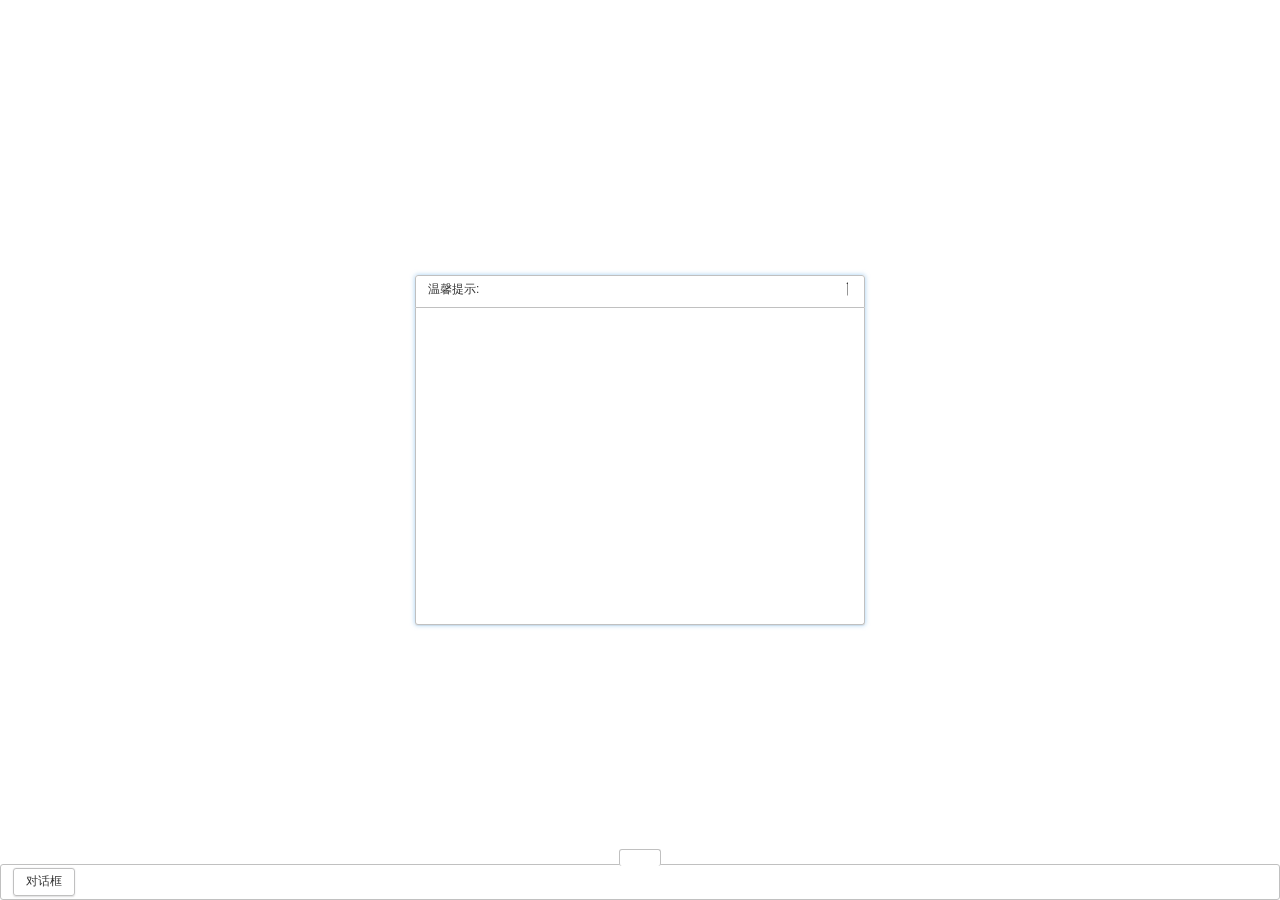
<file: api.htm>
﻿<!DOCTYPE html PUBLIC "-//W3C//DTD XHTML 4.0 Transitional//EN" "http://www.w3.org/TR/xhtml1/DTD/xhtml1-transitional.dtd">
<html xmlns="http://www.w3.org/1999/xhtml">
<head>
    <meta charset="utf-8">
    <meta http-equiv="X-UA-Compatible" content="IE=edge">
    <meta name="viewport" content="width=device-width, initial-scale=1.0" />
    <title>API</title>
    <link href="link/fa.css" rel="stylesheet" type="text/css" />
    <link href="link/jobkinding.css" rel="stylesheet" type="text/css" />
    <link href="link/jobkinding.lib.css" rel="stylesheet" type="text/css" />
    <link href="link/jobkinding.api.css" rel="stylesheet" type="text/css" />
    <script src="jobkinding.js" type="text/javascript"></script>
    <script src="jobkinding.lib.js" type="text/javascript"></script>
    <script src="jobkinding.api.js" type="text/javascript"></script>
    <script type="text/javascript">
        $(document).readyControl(true, [["Dialog", "Taskbar"], "api/", function () {
            var api = $.api("Taskbar", document.body, {});
            var dialog = $.api("Dialog", document.body, {
                height: 350, width: 450,
                transition: "transition",
                border: true,
                header: {
                    html: "温馨提示:",
                    html2on: {
                        "i.fa-close.fr": function (that) {
                            that.hide();
                        },
                        "i.fa-arrows.fr": function (that) {
                            that.toggleScreen();
                        },
                        "i.fa-minus.fr": function (that) {
                            that.close();
                        }
                    }
                },
                init: function () {
                    this.base.init();
                },
                resolve: function () {
                    this.base.resolve();
                    this.drag(".ui.header");
                }
            });
            api.addTask("对话框", function () {
                dialog.show();
            });
        } ]);
    </script>
</head>
</body>
</html>
</file>
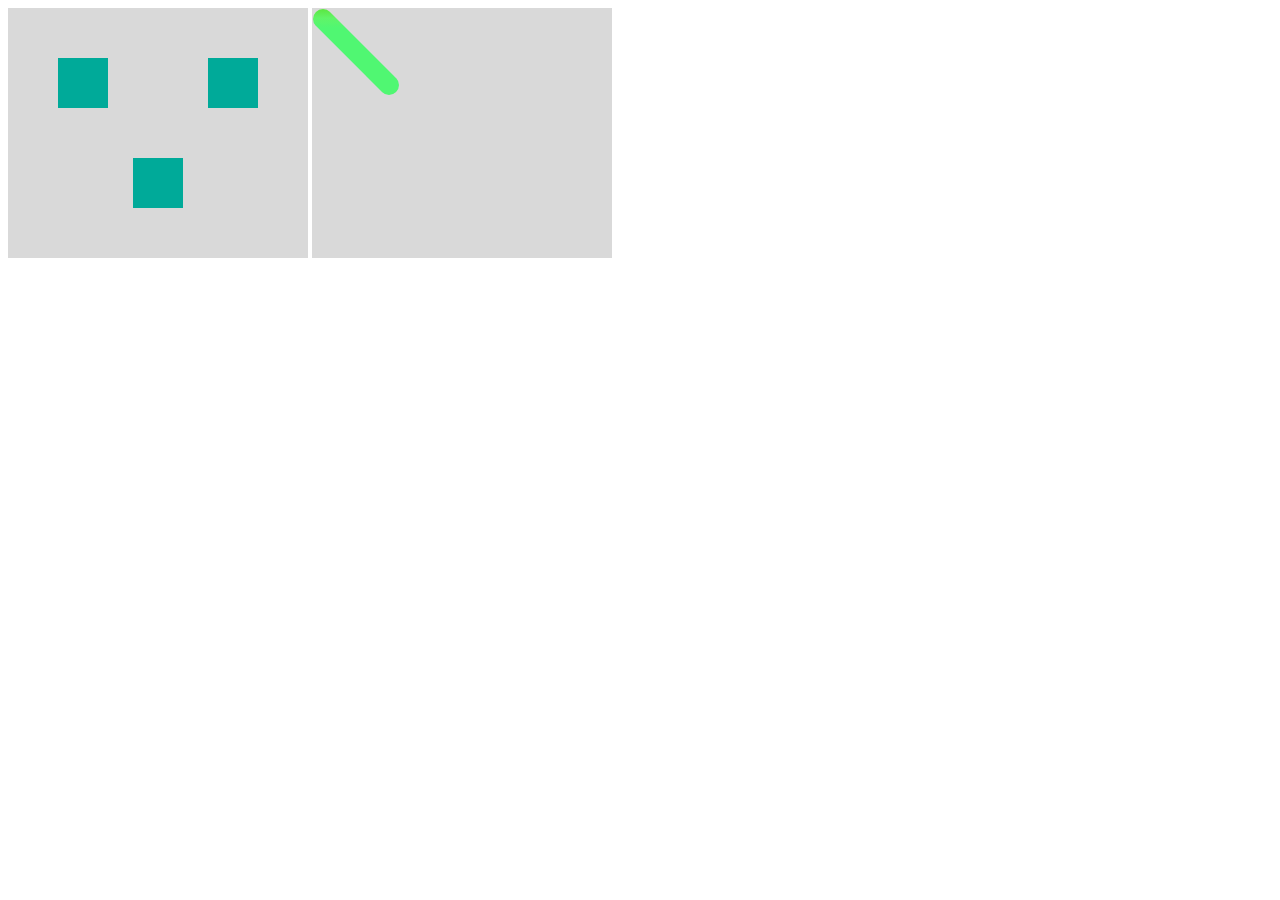
<file: canvas.htm>
<!DOCTYPE html>
<html lang="en">

<head>
    <meta charset="UTF-8">
    <meta name="viewport" content="width=device-width, initial-scale=1.0">
    <meta http-equiv="X-UA-Compatible" content="ie=edge">
    <title>canvas</title>
    <style type="text/css">
        canvas {
            background-color: rgba(0, 0, 0, .15);
        }
    </style>
</head>

<body>
<canvas id="canvas" width="300" height="250">
    您的浏览器不支持Canvas绘图！
</canvas>
<script type="text/javascript">
    var cvs = document.getElementById("canvas");

    var paint = cvs.getContext('2d');
    //设置绘图颜色
    paint.fillStyle = '#0a9';
    //设置左上角矩形框
    paint.fillRect(50, 50, 50, 50);
    //设置右上角矩形框
    paint.fillRect(300 - 50 - 50, 50, 50, 50);
    //设置中下矩形框
    paint.fillRect((300 - 50) / 2, 150, 50, 50);
</script>
<canvas id="canvas2" width="300" height="250">
    您的浏览器不支持Canvas绘图！
</canvas>
<script type="text/javascript">
    var cvs = document.getElementById('canvas2');

    var width = cvs.width;
    var height = cvs.height;
    //获取一个2D绘图画笔
    var paint = cvs.getContext('2d');

    function randomNumber(min, max) {
        return Math.floor(Math.random() * (max - min) + min);
    }
    function randomColor(minR, maxR, minG, maxG, minB, maxB) {
        var r = randomNumber(minR, maxR);
        var g = randomNumber(minG, maxG);
        var b = randomNumber(minB, maxB);
        return 'rgb(' + r + ',' + g + ',' + b + ')';
    }
    var x = 10;
    var xDirection = 1;
    var y = 10;
    var yDirection = 1;
    function bubbles() {
        //清除画布
        paint.clearRect(0, 0, width, height);

        //获得一个线性渐变对象
        var lg = paint.createLinearGradient(0, 0, 0, 20);
        lg.addColorStop(0, randomColor(60, 120, 200, 255, 60, 120));
        lg.addColorStop(0.5, randomColor(60, 120, 200, 255, 60, 120));
        lg.addColorStop(1, randomColor(60, 120, 200, 255, 60, 120));

        x += xDirection;
        y += yDirection;

        if (x < 10 || x > width - 10) {
            xDirection = -xDirection;
        }
        if (y < 10 | y > height - 10) {
            yDirection = -yDirection;
        }
        //画一个以（10，10）作为原点，半径为10像素的圆形
        paint.arc(x, y, 10, 0, 2 * Math.PI);
        //设置填充颜色
        paint.fillStyle = lg;
        //对圆形进行填充
        paint.fill();
    }
    var timer = setInterval(bubbles, 10);
</script>
</body>

</html>
</file>
<file: link/jobkinding.css>
*
{
    -webkit-box-sizing: border-box;
       -moz-box-sizing: border-box;
            box-sizing: border-box;
}

*:before,
*:after
{
    -webkit-box-sizing: border-box;
       -moz-box-sizing: border-box;
            box-sizing: border-box;
}

html
{
    font-family: sans-serif;

    -webkit-text-size-adjust: 100%;
        -ms-text-size-adjust: 100%;
    -webkit-tap-highlight-color: rgba(0, 0, 0, 0);
}

body
{
    font-family: 'Helvetica Neue', Helvetica, Microsoft Yahei, Hiragino Sans GB, WenQuanYi Micro Hei, sans-serif;
    font-size: 62.5%;
    line-height: 1.42857143;

    overflow-x: hidden;

    margin: 0;
    padding: 0;

    color: #333;
    background-color: #fff;
}

a
{
    text-decoration: none;
}

ins
{
    text-decoration: underline;
}

input,
button,
select,
textarea
{
    font-family: inherit;
    font-size: inherit;
    line-height: inherit;

    outline: 0;
}
select
{
    -webkit-appearance: none; /*for chrome*/
}

input::-ms-clear,
textarea::-ms-clear
{
    display: none;
}

a[href],
div,
span,
label,
button,
input[type='reset'],
input[type='button'],
input[type='submit']
{
    -webkit-user-select: none;
       -moz-user-select: none;
        -ms-user-select: none;
            user-select: none;
}

article,
aside,
details,
figcaption,
figure,
footer,
header,
hgroup,
main,
menu,
nav,
section,
summary
{
    display: block;
}

audio,
canvas,
progress,
video
{
    display: inline-block;

    vertical-align: baseline;
}

audio:not([controls])
{
    display: none;

    height: 0;
}

[hidden],
template
{
    display: none;
}

a
{
    text-decoration: none;

    background-color: transparent;
}

a:hover,
a:focus
{
    text-decoration: none;
}

a:active,
a:hover
{
    outline: 0;
}

a:focus
{
    outline: thin dotted;
    outline: 5px auto -webkit-focus-ring-color;
    outline-offset: -2px;
}

abbr[title],
abbr[data-original-title]
{
    cursor: help;

    border-bottom: 1px dotted #777;
}

address
{
    font-style: normal;
    line-height: 1.42857143;

    margin-bottom: 20px;
}

code,
kbd,
pre,
samp
{
    font-family: Menlo, Monaco, Consolas, 'Courier New', monospace;
}

code
{
    font-size: 90%;

    padding: 2px 4px;

    color: #c7254e;
    border-radius: 4px;
    background-color: #f9f2f4;
}

kbd
{
    font-size: 90%;

    padding: 2px 4px;

    color: #fff;
    border-radius: 3px;
    background-color: #333;
    -webkit-box-shadow: inset 0 -1px 0 rgba(0, 0, 0, .25);
            box-shadow: inset 0 -1px 0 rgba(0, 0, 0, .25);
}

kbd kbd
{
    font-size: 100%;
    font-weight: bold;

    padding: 0;

    -webkit-box-shadow: none;
            box-shadow: none;
}

pre
{
    font-size: 1.3em;
    line-height: 1.42857143;

    display: block;

    margin: 0;
    padding: 9.5px;

    word-wrap: break-word;
    word-break: break-all;

    color: #333;
    border: 1px solid #ccc;
    border-radius: 4px;
    background-color: #f5f5f5;
}

pre + pre
{
    margin-top: 10px;
}

pre code
{
    font-size: inherit;

    padding: 0;

    white-space: pre-wrap;

    color: inherit;
    border-radius: 0;
    background-color: transparent;
}

figure
{
    margin: 0;
}

img
{
    vertical-align: middle;
}

b,
strong
{
    font-weight: bold;
}

blockquote
{
    font-size: 1.75em;

    margin: 0 0 1.25em;
    padding: .625em 1.25em;

    border-left: 5px solid #eee;
}

blockquote p:last-child,
blockquote ul:last-child,
blockquote ol:last-child
{
    margin-bottom: 0;
}

blockquote footer,
blockquote small
{
    font-size: 80%;
    line-height: 1.42857143;

    display: block;

    color: #777;
}

blockquote footer:before,
blockquote small:before
{
    content: '\2014 \00A0';
}

dfn
{
    font-style: italic;
}

dl
{
    margin-top: 0;
    margin-bottom: 1.25em;
}

dt,
dd
{
    line-height: 1.42857143;
}

del
{
    text-decoration: line-through;
}

dt
{
    font-weight: bold;
}

dd
{
    margin-left: 0;
}

h1
{
    font-size: 2em;

    margin: .67em 0;
}

mark
{
    padding: .2em;

    color: #000;
    background-color: #fcf8e3;
}

small
{
    font-size: 80%;
}

sub,
sup
{
    font-size: 75%;
    line-height: 0;

    position: relative;

    vertical-align: baseline;
}

sup
{
    top: -.5em;
}

sub
{
    bottom: -.25em;
}

img
{
    border: 0;
}

svg:not(:root)
{
    overflow: hidden;
}

figure
{
    margin: 1em 2.5em;
}

hr
{
    -webkit-box-sizing: content-box;
       -moz-box-sizing: content-box;
            box-sizing: content-box;
    height: 0;
}

h1,
h2,
h3,
h4,
h5,
h6
{
    font-family: inherit;
    font-weight: 500;
    line-height: 1.1;

    color: inherit;
}

h1 small,
h2 small,
h3 small,
h4 small,
h5 small,
h6 small
{
    font-weight: normal;
    line-height: 1;

    color: #777;
}

h1,
h2,
h3
{
    margin-top: 1.25em;
    margin-bottom: .625em;
}

h1 small,
h2 small,
h3 small
{
    font-size: 65%;
}

h4,
h5,
h6
{
    margin-top: .625em;
    margin-bottom: .625em;
}

h4 small,
h5 small,
h6 small
{
    font-size: 75%;
}

h1
{
    font-size: 2.125em;
}

h2
{
    font-size: 1.875em;
}

h3
{
    font-size: 24px;
}

h4
{
    font-size: 1.0625em;
}

h5
{
    font-size: .875em;
}

h6
{
    font-size: .75em;
}

p
{
    margin: 0 0 .625em;
}

ul,
ol
{
    margin-top: 0;
    margin-bottom: .625em;
}

ul ul,
ol ul,
ul ol,
ol ol
{
    margin-bottom: 0;
}

pre
{
    overflow: auto;
}

code,
kbd,
pre,
samp
{
    font-family: monospace, monospace;
    font-size: 1em;
}

button,
input,
optgroup,
select,
textarea
{
    font: inherit;

    margin: 0;

    color: inherit;
}

button
{
    overflow: visible;
}

button,
select
{
    text-transform: none;
}

button,
html input[type='button'],
input[type='reset'],
input[type='submit']
{
    cursor: pointer;

    -webkit-appearance: button;
}

button[disabled],
html input[disabled]
{
    cursor: default;
}

button::-moz-focus-inner,
input::-moz-focus-inner
{
    padding: 0;

    border: 0;
}

input
{
    line-height: normal;
}

input[type='checkbox'],
input[type='radio']
{
    padding: 0;
}

input[type='number']::-webkit-inner-spin-button,
input[type='number']::-webkit-outer-spin-button
{
    height: auto;
}

input[type='search']
{
    -webkit-appearance: textfield;
}

input[type='search']::-webkit-search-cancel-button,
input[type='search']::-webkit-search-decoration
{
    -webkit-appearance: none;
}

input:-ms-input-placeholder
{
    opacity: .8;
    color: #a4a4a4;
}

input:-moz-placeholder
{
    opacity: .8;
    color: #a4a4a4;
}

input::-moz-placeholder
{
    opacity: .8;
    color: #a4a4a4;
}

input:-webkit-input-placeholder
{
    opacity: .8;
    color: #a4a4a4;
}

input::-webkit-input-placeholder
{
    opacity: .8;
    color: #a4a4a4;
}

textarea:-ms-input-placeholder
{
    opacity: .8;
    color: #a4a4a4;
}

textarea:-moz-placeholder
{
    opacity: .8;
    color: #a4a4a4;
}

textarea::-moz-placeholder
{
    opacity: .8;
    color: #a4a4a4;
}

textarea:-webkit-input-placeholder
{
    opacity: .8;
    color: #a4a4a4;
}

textarea::-webkit-input-placeholder
{
    opacity: .8;
    color: #a4a4a4;
}

fieldset
{
    margin: 0 .125em;
    padding: .35em .625em .75em;

    border: 1px solid #c0c0c0;
}

legend
{
    padding: 0;

    border: 0;
}

textarea
{
    overflow: auto;
}

optgroup
{
    font-weight: bold;
}

table
{
    border-spacing: 0;
    border-collapse: collapse;
}

td,
th
{
    padding: 0;
}

::-webkit-selection
{
    color: rgba(0, 0, 0, .87);
    background-color: #cce2ff;
}

::-moz-selection
{
    color: rgba(0, 0, 0, .87);
    background-color: #cce2ff;
}

::selection
{
    color: rgba(0, 0, 0, .87);
    background-color: #cce2ff;
}

input::-webkit-selection,
textarea::-webkit-selection
{
    color: rgba(0, 0, 0, .87);
    background-color: rgba(100, 100, 100, .4);
}

input::-moz-selection,
textarea::-moz-selection
{
    color: rgba(0, 0, 0, .87);
    background-color: rgba(100, 100, 100, .4);
}

input::selection,
textarea::selection
{
    color: rgba(0, 0, 0, .87);
    background-color: rgba(100, 100, 100, .4);
}

h1 > a,
h2 > a
{
    line-height: 1.2;
}

h1 > a::before,
h2 > a::before
{
    bottom: -.0625em;

    height: .1875em;
}

h3 > a,
h4 > a
{
    line-height: 1.1;
}

h3 > a::before,
h4 > a::before
{
    bottom: 0;

    height: .125em;
}

@media print
{
    *,
    *:before,
    *:after
    {
        color: #000 !important;
        background: transparent !important;
        -webkit-box-shadow: none !important;
                box-shadow: none !important;
        text-shadow: none !important;
    }
    a,
    a:visited
    {
        text-decoration: underline;
    }
    a[href]:after
    {
        content: ' (' attr(href) ')';
    }
    abbr[title]:after
    {
        content: ' (' attr(title) ')';
    }
    a[href^='#']:after,
    a[href^='javascript:']:after
    {
        content: '';
    }
    pre,
    blockquote
    {
        border: 1px solid #999;

        page-break-inside: avoid;
    }
    thead
    {
        display: table-header-group;
    }
    tr,
    img
    {
        page-break-inside: avoid;
    }
    img
    {
        max-width: 100% !important;
    }
    p,
    h2,
    h3
    {
        orphans: 3;
        widows: 3;
    }
    h2,
    h3
    {
        page-break-after: avoid;
    }
    select
    {
        background: #fff !important;
    }
    .navbar
    {
        display: none;
    }
    .btn > .caret,
    .dropup > .btn > .caret
    {
        border-top-color: #000 !important;
    }
    .label
    {
        border: 1px solid #000;
    }
    .table
    {
        border-collapse: collapse !important;
    }
    .table td,
    .table th
    {
        background-color: #fff !important;
    }
    .table-bordered th,
    .table-bordered td
    {
        border: 1px solid #ddd !important;
    }
}


/*其它*/

.fr
{
    float: right;
}

.fl
{
    float: left;
}

.tr
{
    text-align: right;
}

.tl
{
    text-align: left;
}

.tv
{
    text-align: center;
}

.mit
{
    overflow: hidden;

    white-space: nowrap;
    text-overflow: ellipsis;
    word-break: break-all;
}

.box-shadow
{
    box-shadow: 0 .0625em .0625em rgba(0, 0, 0, .075), 0 0 .5em rgba(102, 175, 233, .6);
}

.clearfix
{
    clear: both;
}


/*状态*/

.hidden
{
    display: none;
}

.visible
{
    display: block !important;
}

.visible-inline
{
    display: inline !important;
}

.visible-inline-block
{
    display: inline-block !important;
}

table.visible
{
    display: table !important;
}

tr.visible
{
    display: table-row !important;
}

th.visible,
td.visible
{
    display: table-cell !important;
}

table.visible-inline,
table.visible-inline-block
{
    display: inline-table !important;
}


/*动画*/

.transition
{
    -webkit-animation-duration: .2s;
            animation-duration: .2s;
    -webkit-animation-timing-function: ease;
            animation-timing-function: ease;
    -webkit-animation-iteration-count: 1;
            animation-iteration-count: 1;

    -webkit-animation-fill-mode: both;
            animation-fill-mode: both;
}


/*颜色*/

.font-info-color
{
    color: #5bc0de !important;
}

.border-info-color
{
    border-color: #5bc0de !important;
}

.backgroud-info-color
{
    background-color: #5bc0de !important;
}

.font-warning-color
{
    color: #f0ad4e !important;
}

.border-warning-color
{
    border-color: #f0ad4e !important;
}

.backgroud-warning-color
{
    background-color: #f0ad4e !important;
}

.font-danger-color
{
    color: #d9534f !important;
}

.border-danger-color
{
    border-color: #d9534f !important;
}

.backgroud-danger-color
{
    background-color: #d9534f !important;
}


/*网格*/

.row-th-1 > .item
{
    width: 100%;
}

.row-th-2 > .item
{
    width: 50%;
}

.row-th-3 > .item
{
    width: 33.3333%;
}

.row-th-4 > .item
{
    width: 25%;
}

.row-th-5 > .item
{
    width: 20%;
}

.row-th-6 > .item
{
    width: 16.6666%;
}

.row-th-7 > .item
{
    width: 14.285%;
}

.row-th-8 > .item
{
    width: 12.5%;
}

.row-th-9 > .item
{
    width: 11.1111%;
}

.row-th-10 > .item
{
    width: 10%;
}

.row-th-11 > .item
{
    width: 9.0909%;
}

.row-th-12 > .item
{
    width: 8.3333%;
}


/*栅格*/
.col-lg-1,
.col-lg-2,
.col-lg-3,
.col-lg-4,
.col-lg-5,
.col-lg-6,
.col-lg-7,
.col-lg-8,
.col-lg-9,
.col-lg-10,
.col-lg-11,
.col-lg-12,
.col-md-1,
.col-md-2,
.col-md-3,
.col-md-4,
.col-md-5,
.col-md-6,
.col-md-7,
.col-md-8,
.col-md-9,
.col-md-10,
.col-md-11,
.col-md-12,
.col-sm-1,
.col-sm-2,
.col-sm-3,
.col-sm-4,
.col-sm-5,
.col-sm-6,
.col-sm-7,
.col-sm-8,
.col-sm-9,
.col-sm-10,
.col-sm-11,
.col-sm-12,
.col-xl-1,
.col-xl-2,
.col-xl-3,
.col-xl-4,
.col-xl-5,
.col-xl-6,
.col-xl-7,
.col-xl-8,
.col-xl-9,
.col-xl-10,
.col-xl-11,
.col-xl-12,
.col-xs-1,
.col-xs-2,
.col-xs-3,
.col-xs-4,
.col-xs-5,
.col-xs-6,
.col-xs-7,
.col-xs-8,
.col-xs-9,
.col-xs-10,
.col-xs-11,
.col-xs-12,
.row-lg-1,
.row-lg-2,
.row-lg-3,
.row-lg-4,
.row-lg-5,
.row-lg-6,
.row-lg-7,
.row-lg-8,
.row-lg-9,
.row-lg-10,
.row-lg-11,
.row-lg-12,
.row-md-1,
.row-md-2,
.row-md-3,
.row-md-4,
.row-md-5,
.row-md-6,
.row-md-7,
.row-md-8,
.row-md-9,
.row-md-10,
.row-md-11,
.row-md-12,
.row-sm-1,
.row-sm-2,
.row-sm-3,
.row-sm-4,
.row-sm-5,
.row-sm-6,
.row-sm-7,
.row-sm-8,
.row-sm-9,
.row-sm-10,
.row-sm-11,
.row-sm-12,
.row-xl-1,
.row-xl-2,
.row-xl-3,
.row-xl-4,
.row-xl-5,
.row-xl-6,
.row-xl-7,
.row-xl-8,
.row-xl-9,
.row-xl-10,
.row-xl-11,
.row-xl-12,
.row-xs-1,
.row-xs-2,
.row-xs-3,
.row-xs-4,
.row-xs-5,
.row-xs-6,
.row-xs-7,
.row-xs-8,
.row-xs-9,
.row-xs-10,
.row-xs-11,
.row-xs-12
{
    position: relative;

    float: left;

    min-height: 1em;
}

.col-xs-1,
.row-lg-1,
.row-md-1,
.row-sm-1,
.row-xl-1,
.row-xs-1
{
    width: 8.333333%;
}

.col-xs-2,
.row-lg-2,
.row-md-2,
.row-sm-2,
.row-xl-2,
.row-xs-2
{
    width: 16.666667%;
}

.col-xs-3,
.row-lg-3,
.row-md-3,
.row-sm-3,
.row-xl-3,
.row-xs-3
{
    width: 25%;
}

.col-xs-4,
.row-lg-4,
.row-md-4,
.row-sm-4,
.row-xl-4,
.row-xs-4
{
    width: 33.333333%;
}

.col-xs-5,
.row-lg-5,
.row-md-5,
.row-sm-5,
.row-xl-5,
.row-xs-5
{
    width: 41.666667%;
}

.col-xs-6,
.row-lg-6,
.row-md-6,
.row-sm-6,
.row-xl-6,
.row-xs-6
{
    width: 50%;
}

.col-xs-7,
.row-lg-7,
.row-md-7,
.row-sm-7,
.row-xl-7,
.row-xs-7
{
    width: 58.333333%;
}

.col-xs-8,
.row-lg-8,
.row-md-8,
.row-sm-8,
.row-xl-8,
.row-xs-8
{
    width: 66.666667%;
}

.col-xs-9,
.row-lg-9,
.row-md-9,
.row-sm-9,
.row-xl-9,
.row-xs-9
{
    width: 75%;
}

.col-xs-10,
.row-lg-10,
.row-md-10,
.row-sm-10,
.row-xl-10,
.row-xs-10
{
    width: 83.333333%;
}

.col-xs-11,
.row-lg-11,
.row-md-11,
.row-sm-11,
.row-xl-11,
.row-xs-11
{
    width: 91.666667%;
}

.col-xs-12,
.row-lg-12,
.row-md-12,
.row-sm-12,
.row-xl-12,
.row-xs-12
{
    width: 100%;
}


@media (min-width:34em)
{
    .container
    {
        max-width: 34rem;
    }
    .col-sm-1,
    .col-sm-2,
    .col-sm-3,
    .col-sm-4,
    .col-sm-5,
    .col-sm-6,
    .col-sm-7,
    .col-sm-8,
    .col-sm-9,
    .col-sm-10,
    .col-sm-11,
    .col-sm-12
    {
        float: left;
    }

    .col-sm-1
    {
        width: 8.333333%;
    }

    .col-sm-2
    {
        width: 16.666667%;
    }

    .col-sm-3
    {
        width: 25%;
    }

    .col-sm-4
    {
        width: 33.333333%;
    }

    .col-sm-5
    {
        width: 41.666667%;
    }

    .col-sm-6
    {
        width: 50%;
    }

    .col-sm-7
    {
        width: 58.333333%;
    }

    .col-sm-8
    {
        width: 66.666667%;
    }

    .col-sm-9
    {
        width: 75%;
    }

    .col-sm-10
    {
        width: 83.333333%;
    }

    .col-sm-11
    {
        width: 91.666667%;
    }

    .col-sm-12
    {
        width: 100%;
    }
}

@media (min-width:48em)
{
    .container
    {
        max-width: 45rem;
    }

    .col-md-1,
    .col-md-2,
    .col-md-3,
    .col-md-4,
    .col-md-5,
    .col-md-6,
    .col-md-7,
    .col-md-8,
    .col-md-9,
    .col-md-10,
    .col-md-11,
    .col-md-12
    {
        float: left;
    }

    .col-md-1
    {
        width: 8.333333%;
    }

    .col-md-2
    {
        width: 16.666667%;
    }

    .col-md-3
    {
        width: 25%;
    }

    .col-md-4
    {
        width: 33.333333%;
    }

    .col-md-5
    {
        width: 41.666667%;
    }

    .col-md-6
    {
        width: 50%;
    }

    .col-md-7
    {
        width: 58.333333%;
    }

    .col-md-8
    {
        width: 66.666667%;
    }

    .col-md-9
    {
        width: 75%;
    }

    .col-md-10
    {
        width: 83.333333%;
    }

    .col-md-11
    {
        width: 91.666667%;
    }

    .col-md-12
    {
        width: 100%;
    }
}


@media (min-width:62em)
{
    .container
    {
        max-width: 60rem;
    }

    .col-lg-1,
    .col-lg-2,
    .col-lg-3,
    .col-lg-4,
    .col-lg-5,
    .col-lg-6,
    .col-lg-7,
    .col-lg-8,
    .col-lg-9,
    .col-lg-10,
    .col-lg-11,
    .col-lg-12
    {
        float: left;
    }

    .col-lg-1
    {
        width: 8.333333%;
    }

    .col-lg-2
    {
        width: 16.666667%;
    }

    .col-lg-3
    {
        width: 25%;
    }

    .col-lg-4
    {
        width: 33.333333%;
    }

    .col-lg-5
    {
        width: 41.666667%;
    }

    .col-lg-6
    {
        width: 50%;
    }

    .col-lg-7
    {
        width: 58.333333%;
    }

    .col-lg-8
    {
        width: 66.666667%;
    }

    .col-lg-9
    {
        width: 75%;
    }

    .col-lg-10
    {
        width: 83.333333%;
    }

    .col-lg-11
    {
        width: 91.666667%;
    }

    .col-lg-12
    {
        width: 100%;
    }
}



@media (min-width:75em)
{
    .container
    {
        max-width: 72.25rem;
    }

    .col-xl-1,
    .col-xl-2,
    .col-xl-3,
    .col-xl-4,
    .col-xl-5,
    .col-xl-6,
    .col-xl-7,
    .col-xl-8,
    .col-xl-9,
    .col-xl-10,
    .col-xl-11,
    .col-xl-12
    {
        float: left;
    }

    .col-xl-1
    {
        width: 8.333333%;
    }

    .col-xl-2
    {
        width: 16.666667%;
    }

    .col-xl-3
    {
        width: 25%;
    }

    .col-xl-4
    {
        width: 33.333333%;
    }

    .col-xl-5
    {
        width: 41.666667%;
    }

    .col-xl-6
    {
        width: 50%;
    }

    .col-xl-7
    {
        width: 58.333333%;
    }

    .col-xl-8
    {
        width: 66.666667%;
    }

    .col-xl-9
    {
        width: 75%;
    }

    .col-xl-10
    {
        width: 83.333333%;
    }

    .col-xl-11
    {
        width: 91.666667%;
    }

    .col-xl-12
    {
        width: 100%;
    }
}

@media (max-width:34em)
{
    .row-sm-1,
    .row-sm-2,
    .row-sm-3,
    .row-sm-4,
    .row-sm-5,
    .row-sm-6,
    .row-sm-7,
    .row-sm-8,
    .row-sm-9,
    .row-sm-10,
    .row-sm-11,
    .row-sm-12
    {
        width: 100%;
    }
}

@media (max-width:48em)
{
    .row-md-1,
    .row-md-2,
    .row-md-3,
    .row-md-4,
    .row-md-5,
    .row-md-6,
    .row-md-7,
    .row-md-8,
    .row-md-9,
    .row-md-10,
    .row-md-11,
    .row-md-12
    {
        width: 100%;
    }
}

@media (max-width:62em)
{
    .row-lg-1,
    .row-lg-2,
    .row-lg-3,
    .row-lg-4,
    .row-lg-5,
    .row-lg-6,
    .row-lg-7,
    .row-lg-8,
    .row-lg-9,
    .row-lg-10,
    .row-lg-11,
    .row-lg-12
    {
        width: 100%;
    }
}

@media (max-width:75em)
{
    .row-xl-1,
    .row-xl-2,
    .row-xl-3,
    .row-xl-4,
    .row-xl-5,
    .row-xl-6,
    .row-xl-7,
    .row-xl-8,
    .row-xl-9,
    .row-xl-10,
    .row-xl-11,
    .row-xl-12
    {
        width: 100%;
    }
}
</file>
<file: link/jobkinding.lib.css>
.ui
{
    font-size: 1.2em;

    position: relative;

    border-radius: .25em;
}

.ui *,
.ui:after,
.ui:before,
.ui *:after,
.ui *:before
{
    font-size: 100%;
}

.ui,
.ui *,
.ui:after,
.ui:before,
.ui *:after,
.ui *:before
{
    line-height: 1.42857143;

    border-collapse: separate;

    vertical-align: middle;
    text-decoration: none;
    text-transform: none;

    outline: 0;
    text-shadow: none;
}

.ui .fa,
.ui *[class^='fa-']
{
    line-height: 1;

    height: 1.345em;
    padding-right: .25em;
    padding-left: .25em;
}

.ui.menu > *:first-child,
.ui.labels > *:first-child,
.ui.menu > .hidden:first-child + *,
.ui.labels > .hidden:first-child + *,
.ui.menu > .hidden:first-child + .hidden + *
.ui.labels > .hidden:first-child + .hidden + *
{
    border-top-left-radius: inherit;
}

.ui.menu > *:only-child,
.ui.labels > *:only-child
{
    border-top-right-radius: inherit;
    border-bottom-left-radius: inherit;
}

.ui.menu > *:last-child,
.ui.labels > *:last-child
{
    border-bottom-right-radius: inherit;
}

.ui.menu > * + *:last-child,
.ui.labels > * + *:last-child
{
    border-top-left-radius: 0;
    border-bottom-left-radius: 0;
}

/*按钮或标签*/

.ui.item,
.ui.link,
.ui.hint,
.ui.check,
.ui.label,
.ui.button,
.ui.content,
.ui.menu .item,
.ui.links .link,
.ui.labels .label,
.ui.buttons .button
{
    -webkit-user-select: none;
       -moz-user-select: none;
        -ms-user-select: none;
            user-select: none;
}

.ui.item,
.ui.link,
.ui.label,
.ui.check,
.ui.button,
.ui.select,
.ui.content,
.ui.header,
.ui.contaiter,
.ui.footer,
.ui.menu .item,
.ui.links .link,
.ui.labels .label,
.ui.select .option,
.ui.select .select,
.ui.buttons .button,
.ui.input > .hint,
.ui.inputs > .input > .hint,
input.ui.input,
textarea.ui.input,
.ui.input > input,
.ui.input > textarea
{
    position: relative;

    padding: .375em 1em;

    -webkit-transition: opacity .1s ease, background-color .1s ease, color .1s ease, box-shadow .1s ease, background .1s ease;
            transition: opacity .1s ease, background-color .1s ease, color .1s ease, box-shadow .1s ease, background .1s ease;

    background-color: transparent;

    -webkit-tap-highlight-color: transparent;
}
.ui.item,
.ui.link,
.ui.label,
.ui.check,
.ui.button,
.ui.select,
.ui.menu .item,
.ui.links .link,
.ui.labels .label,
.ui.select .option,
.ui.select .select,
.ui.buttons .button,
.ui.input > .hint,
.ui.inputs > .input > .hint
{
    text-align: center;
}

input.ui.input,
textarea.ui.input,
.ui.input > input,
.ui.input > textarea
{
    height: 2.3335em;
}
.ui.select
{
    min-height: 2.3335em;
}

.ui.item,
.ui.link,
.ui.menu,
.ui.label,
.ui.button,
.ui.labels,
.ui.content,
.ui.header,
.ui.contaiter,
.ui.footer,
.ui.links .link,
.ui.select .option,
.ui.select .select,
.ui.buttons .button,
input.ui.input,
textarea.ui.input,
.ui.input > input,
.ui.input > .hint,
.ui.input > textarea,
.ui.inputs > .input > .hint
{
    border-width: .0625em;
}
.ui.item,
.ui.menu,
.ui.link,
.ui.label,
.ui.links,
.ui.labels,
.ui.select,
.ui.button,
.ui.buttons,
.ui.content,
.ui.header,
.ui.contaiter,
.ui.footer,
input.ui.input,
textarea.ui.input,
.ui.input > .hint,
.ui.input > input,
.ui.input > textarea,
.ui.inputs > .input > .hint
{
    border-style: solid;
    border-color: #c0c0c0;
}

.ui.menu .item,
.ui.links .link,
.ui.labels .label,
.ui.select .option,
.ui.select .select,
.ui.buttons .button
{
    border-style: inherit;
    border-color: inherit;
}
.ui.item,
.ui.link,
.ui.label,
.ui.button,
input.ui.input,
textarea.ui.input
{
    display: inline-block;
}
.ui.menu,
.ui.links,
.ui.input,
.ui.select,
.ui.labels,
.ui.buttons,
.ui.inputs > .input
{
    display: inline-table;
}
.ui.links,
.ui.select,
.ui.buttons,
.ui.menu .item,
.ui.labels .label,
.ui.select .option
{
    border-width: 0;
}
.ui.menu .item,
.ui.links .link,
.ui.labels .label,
.ui.buttons .button
{
    float: left;
}
.ui.menu .item + .item,
.ui.labels .label + .label
{
    border-left-width: .0625em;
}

.ui.menu .item:first-child,
.ui.links .link:first-child,
.ui.labels .label:first-child
{
    border-bottom-left-radius: inherit;
}
.ui.menu .item:last-child,
.ui.links .link:last-child,
.ui.labels .label:last-child
{
    border-top-right-radius: inherit;
}

.ui.link:before,
.ui.links .link:before,
.ui.label.convex:after,
.ui.label.convex:before,
.ui.label.concave + .label:after,
.ui.label.concave + .label:before,
.ui.labels > .label.convex:after,
.ui.labels > .label.convex:before,
.ui.labels > .label.concave + .label:after,
.ui.labels > .label.concave + .label:before,
.ui.input > .hint:after,
.ui.input > .hint:before,
.ui.inputs > .input > .hint:after,
.ui.inputs > .input > .hint:before,
.ui.menu > .item > .ui.menu > .item:after,
.ui.menu > .item > .ui.menu > .item:before
{
    position: absolute;

    width: 0;
    height: 0;
    margin: auto;

    content: '';

    -webkit-backface-visibility: hidden;
            backface-visibility: hidden;
}
.ui.label.convex:after,
.ui.label.convex:before,
.ui.label.concave + .label:after,
.ui.label.concave + .label:before,
.ui.labels > .label.convex:after,
.ui.labels > .label.convex:before,
.ui.labels > .label.concave + .label:after,
.ui.labels > .label.concave + .label:before
{
    top: 0;
    bottom: 0;
}
.ui.label.convex:after,
.ui.label.convex:before,
.ui.labels > .label.convex:after,
.ui.labels > .label.convex:before
{
    left: 100%;
}

.ui.label.concave + .label:after,
.ui.label.concave + .label:before,
.ui.labels > .label.concave + .label:after,
.ui.labels > .label.concave + .label:before
{
    right: 100%;
}
.ui.label.convex:after,
.ui.label.convex:before,
.ui.input > .hint:after,
.ui.input > .hint:before,
.ui.inputs > .input > .hint:after,
.ui.inputs > .input > .hint:before,
.ui.label.concave + .label:after,
.ui.label.concave + .label:before,
.ui.labels > .label.convex:after,
.ui.labels > .label.convex:before,
.ui.labels > .label.concave + .label:after,
.ui.labels > .label.concave + .label:before,
.ui.menu > .item > .ui.menu > .item:after,
.ui.menu > .item > .ui.menu > .item:before
{
    border-style: solid;
    border-color: transparent;
}

.ui.label.extra
{
    line-height: inherit;

    z-index: 1;

    min-width: -webkit-max-content;
    min-width:    -moz-max-content;
    min-width:         max-content;
    margin: 0;

    background-color: #fff;
}
.ui.header > .ui.label.extra,
.ui.contaiter > .ui.label.extra,
.ui.footer > .ui.label.extra,
.ui.content > .ui.label.extra,
.ui.select .option > .ui.label.extra
{
    top: -.4375em;/*&{border-top-width}+^{padding-top}*/
}

.ui.label.extra:before
{
    position: absolute;
    top: 100%;

    width: 0;
    height: 0;

    content: '';

    border-width: 0;
    border-style: solid;
    border-color: transparent;
    border-bottom-width: 1.2em;
    background-color: transparent;
}
.ui.label.extra.towards-left
{
    left: -2.2625em;/*&{margin-right}+^{border-left-width,padding-left}*/

    float: left;

    margin-right: -1.2em;/*&:before{border-left-width}*/
    padding-left: 2.2625em;/*&{left}*/
}
.ui.label.extra.towards-left:before
{
    left: 0;

    border-right-width: 1.2em;
    border-right-color: inherit;
}
.ui.label.extra.towards-right
{
    right: -2.2625em;/*&{margin-right}+^{border-left-width,padding-left}*/

    float: right;

    margin-left: -1.2em;/*&:before{border-left-width}*/
    padding-right: 2.2625em;/*&{left}*/
}
.ui.label.extra.towards-right:before
{
    right: 0;

    border-left-width: 1.2em;
    border-left-color: inherit;
}

.ui.item,
.ui.menu .item,
.ui.input > .hint,
.ui.inputs > .input > .hint
{
    box-shadow: 0 .0625em .125em 0 rgba(34, 36, 38, .15);
}
.ui.item,
.ui.link,
.ui.button,
.ui.menu .item,
.ui.links .link,
.ui.select .option,
.ui.buttons .button
{
    cursor: pointer;
}
.ui.item:hover,
.ui.menu .item:hover
{
    background-color: #f5f5f5;
}

.ui.select > .select,
.ui.menu > .item > .ui.menu
{
    position: absolute;
    z-index: 2017;

    display: none;

    margin: auto;

    -webkit-animation-name: transition-line-height;
            animation-name: transition-line-height;

    border-width: .0625em;
    background-color: #fff;
}
.ui.menu > .item:hover > .ui.menu
{
    display: block;
}
.ui.menu > .item:hover > .ui.menu > .item
{
    line-height: inherit;
}
@-webkit-keyframes transition-line-height
{
    from
    {
        line-height: 0;
    }
    to
    {
        line-height: inherit;
    }
}
@keyframes transition-line-height
{
    from
    {
        line-height: 0;
    }
    to
    {
        line-height: inherit;
    }
}
.ui.menu > .item > .ui.menu > .item
{
    width: 100%;

    border-width: 0;
    border-radius: 0;
    box-shadow: none;
}
.ui.select .option + .option,
.ui.menu > .item > .ui.menu > .item + .item
{
    border-top-width: .0625em;
}
.ui.menu > .item > .ui.menu > .item:first-child
{
    border-top-left-radius: inherit;
    border-top-right-radius: inherit;
}
.ui.menu > .item > .ui.menu > .item:last-child
{
    border-bottom-right-radius: inherit;
    border-bottom-left-radius: inherit;
}

.ui.menu > .item > .ui.menu.towards-up > .item.last-child:hover:after
{
    border-top-color: #f5f5f5;
}
.ui.menu > .item > .ui.menu.towards-up > .item:last-child:hover:after
{
    border-top-color: #f5f5f5;
}
.ui.menu > .item > .ui.menu.towards-right > .item:first-child:hover:after
{
    border-right-color: #f5f5f5;
}
.ui.menu > .item > .ui.menu.towards-down > .item:first-child:hover:after
{
    border-bottom-color: #f5f5f5;
}
.ui.menu > .item > .ui.menu.towards-left > .item:first-child:hover:after
{
    border-left-color: #f5f5f5;
}
.ui.menu > .item > .ui.menu.towards-up,
.ui.menu > .item > .ui.menu.towards-down
{
    right: -10em;
    left: -10em;

    width: 120%;
    max-width: 20em;
}
.ui.input > .hint.towards-up,
.ui.inputs > .input > .hint.towards-up,
.ui.menu > .item > .ui.menu.towards-up
{
    bottom: 100%;

    margin-bottom: .8em;
}
.ui.label.convex:after,
.ui.label.concave + .label:after,
.ui.labels > .label.convex:after,
.ui.labels > .label.concave + .label:after,
.ui.input > .hint.towards-up:after,
.ui.input > .hint.towards-right:after,
.ui.input > .hint.towards-down:after,
.ui.input > .hint.towards-left:after,
.ui.inputs > .input > .hint.towards-up:after,
.ui.inputs > .input > .hint.towards-right:after,
.ui.inputs > .input > .hint.towards-left:after,
.ui.inputs > .input > .hint.towards-down:after,
.ui.menu > .item > .ui.menu.towards-up > .item.last-child:after,
.ui.menu > .item > .ui.menu.towards-down > .item:first-child:after,
.ui.menu > .item > .ui.menu.towards-right > .item:first-child:after,
.ui.menu > .item > .ui.menu.towards-left > .item:first-child:after
{
    z-index: 10;

    border-width: .5em;
}
.ui.menu > .item > .ui.menu.towards-up > .item:last-child:after
{
    z-index: 10;

    border-width: .5em;
}
.ui.label.convex:before,
.ui.label.concave + .label:before,
.ui.labels > .label.convex:before,
.ui.labels > .label.concave + .label:before,
.ui.input > .hint.towards-up:before,
.ui.input > .hint.towards-right:before,
.ui.input > .hint.towards-down:before,
.ui.input > .hint.towards-left:before,
.ui.inputs > .input > .hint.towards-up:before,
.ui.inputs > .input > .hint.towards-right:before,
.ui.inputs > .input > .hint.towards-left:before,
.ui.inputs > .input > .hint.towards-down:before,
.ui.menu > .item > .ui.menu.towards-up > .item.last-child:before,
.ui.menu > .item > .ui.menu.towards-down > .item:first-child:before,
.ui.menu > .item > .ui.menu.towards-right > .item:first-child:before,
.ui.menu > .item > .ui.menu.towards-left > .item:first-child:before
{
    z-index: 5;

    border-width: .6em;
}
.ui.menu > .item > .ui.menu.towards-up > .item:last-child:before
{
    z-index: 5;

    border-width: .6em;
}
.ui.input > .hint.towards-up:after,
.ui.input > .hint.towards-up:before,
.ui.input > .hint.towards-down:after,
.ui.input > .hint.towards-down:before,
.ui.inputs > .input > .hint.towards-up:after,
.ui.inputs > .input > .hint.towards-up:before,
.ui.inputs > .input > .hint.towards-down:after,
.ui.inputs > .input > .hint.towards-down:before,
.ui.menu > .item > .ui.menu.towards-up > .item.last-child:after,
.ui.menu > .item > .ui.menu.towards-up > .item.last-child:before,
.ui.menu > .item > .ui.menu.towards-down > .item:first-child:after,
.ui.menu > .item > .ui.menu.towards-down > .item:first-child:before
{
    right: 0;
    left: 0;
}
.ui.menu > .item > .ui.menu.towards-up > .item:last-child:after,
.ui.menu > .item > .ui.menu.towards-up > .item:last-child:before
{
    right: 0;
    left: 0;
}
.ui.input > .hint.towards-up:after,
.ui.input > .hint.towards-up:before,
.ui.inputs > .input > .hint.towards-down:after,
.ui.inputs > .input > .hint.towards-down:before,
.ui.menu > .item > .ui.menu.towards-up > .item.last-child:after,
.ui.menu > .item > .ui.menu.towards-up > .item.last-child:before
{
    top: 100%;
}
.ui.menu > .item > .ui.menu.towards-up > .item:last-child:after,
.ui.menu > .item > .ui.menu.towards-up > .item:last-child:before
{
    top: 100%;
}
.ui.input > .hint.towards-up:after,
.ui.inputs > .input > .hint.towards-up:after,
.ui.menu > .item > .ui.menu.towards-up > .item.last-child:after
{
    border-top-color: #fff;
}
.ui.menu > .item > .ui.menu.towards-up > .item:last-child:after
{
    border-top-color: #fff;
}
.ui.input > .hint.towards-up:before,
.ui.inputs > .input > .hint.towards-up:before,
.ui.menu > .item > .ui.menu.towards-up > .item.last-child:before
{
    border-top-color: inherit;
}
.ui.menu > .item > .ui.menu.towards-up > .item:last-child:before
{
    border-top-color: inherit;
}
.ui.input > .hint.towards-down,
.ui.inputs > .input > .hint.towards-down,
.ui.menu > .item > .ui.menu.towards-down
{
    top: 100%;

    margin-top: .8em;
}
.ui.input > .hint.towards-down:after,
.ui.input > .hint.towards-down:before,
.ui.inputs > .input > .hint.towards-down:after,
.ui.inputs > .input > .hint.towards-down:before,
.ui.menu > .item > .ui.menu.towards-down > .item:first-child:after,
.ui.menu > .item > .ui.menu.towards-down > .item:first-child:before
{
    bottom: 100%;
}
.ui.input > .hint.towards-down:after,
.ui.inputs > .input > .hint.towards-down:after,
.ui.menu > .item > .ui.menu.towards-down > .item:first-child:after
{
    border-bottom-color: #fff;
}
.ui.input > .hint.towards-down:before,
.ui.inputs > .input > .hint.towards-down:before,
.ui.menu > .item > .ui.menu.towards-down > .item:first-child:before
{
    border-bottom-color: inherit;
}

.ui.menu > .item > .ui.menu.towards-left,
.ui.menu > .item > .ui.menu.towards-right
{
    top: -.0625em;
    bottom: auto;
}
.ui.input > .hint.towards-left,
.ui.inputs > .input > .hint.towards-left,
.ui.menu > .item > .ui.menu.towards-left
{
    right: 100%;

    margin-right: .8em;
}
.ui.input > .hint.towards-right,
.ui.inputs > .input > .hint.towards-right,
.ui.menu > .item > .ui.menu.towards-right
{
    left: 100%;

    margin-left: .8em;
}
.ui.input > .hint.towards-left,
.ui.input > .hint.towards-right,
.ui.inputs > .input > .hint.towards-left,
.ui.inputs > .input > .hint.towards-right,
.ui.menu > .item > .ui.menu.towards-left > .item,
.ui.menu > .item > .ui.menu.towards-right > .item
{
    white-space: nowrap;
    word-break: keep-all;
}
.ui.input > .hint.towards-left:after,
.ui.input > .hint.towards-left:before,
.ui.input > .hint.towards-right:after,
.ui.input > .hint.towards-right:before,
.ui.inputs > .input > .hint.towards-left:after,
.ui.inputs > .input > .hint.towards-left:before,
.ui.inputs > .input > .hint.towards-right:after,
.ui.inputs > .input > .hint.towards-right:before,
.ui.menu > .item > .ui.menu.towards-left > .item:after,
.ui.menu > .item > .ui.menu.towards-left > .item:before,
.ui.menu > .item > .ui.menu.towards-right > .item:after,
.ui.menu > .item > .ui.menu.towards-right > .item:before
{
    top: 0;
    bottom: 0;
}
.ui.input > .hint.towards-right:after,
.ui.input > .hint.towards-right:before,
.ui.inputs > .input > .hint.towards-right:after,
.ui.inputs > .input > .hint.towards-right:before,
.ui.menu > .item > .ui.menu.towards-right > .item:first-child:after,
.ui.menu > .item > .ui.menu.towards-right > .item:first-child:before
{
    right: 100%;
}
.ui.label.concave + .label:after,
.ui.labels > .label.concave + .label:after,
.ui.input > .hint.towards-right:after,
.ui.inputs > .input > .hint.towards-right:after,
.ui.menu > .item > .ui.menu.towards-right > .item:first-child:after
{
    border-right-color: #fff;
}
.ui.label.concave + .label:before,
.ui.labels > .label.concave + .label:before,
.ui.input > .hint.towards-right:before,
.ui.inputs > .input > .hint.towards-right:before,
.ui.menu > .item > .ui.menu.towards-right > .item:first-child:before
{
    border-right-color: inherit;
}
.ui.input > .hint.towards-left:after,
.ui.input > .hint.towards-left:before,
.ui.inputs > .input > .hint.towards-left:after,
.ui.inputs > .input > .hint.towards-left:before,
.ui.menu > .item > .ui.menu.towards-left > .item:first-child:after,
.ui.menu > .item > .ui.menu.towards-left > .item:first-child:before
{
    left: 100%;
}
.ui.label.convex:after,
.ui.labels > .label.convex:after,
.ui.input > .hint.towards-left:after,
.ui.inputs > .input > .hint.towards-left:after,
.ui.menu > .item > .ui.menu.towards-left > .item:first-child:after
{
    border-left-color: #fff;
}
.ui.label.convex:before,
.ui.labels > .label.convex:before,
.ui.input > .hint.towards-left:before,
.ui.inputs > .input > .hint.towards-left:before,
.ui.menu > .item > .ui.menu.towards-left > .item:first-child:before
{
    border-left-color: inherit;
}
.ui.menu.vertical
{
    display: inline-block;

    width: 15.75em;
}
.ui.menu.vertical .item
{
    display: block;
    float: none !important;

    text-align: left;
}
.ui.menu > .item{
    white-space: nowrap;
    word-break: break-all;
}
.ui.menu.vertical > .item{
    white-space: initial;
    word-break: initial;
}
.ui.menu.vertical .item + .item,
.ui.menu.vertical .item + .ui.menu + .item
{
    border-top-width: .0625em;
    border-left-width: 0;
}
.ui.menu.vertical .item:first-child
{
    border-top-right-radius: inherit;
    border-bottom-left-radius: 0;
}
.ui.menu.vertical .item:last-child
{
    border-top-right-radius: 0;
    border-bottom-left-radius: inherit;
}
.ui.menu.vertical > .item + .ui.menu
{
    font-size: 0;
    line-height: 0;

    display: block;
    overflow: hidden;

    width: 0;
    margin: 0;

    -webkit-transition: all .2s;
            transition: all .2s;

    border-width: 0;
    border-top-width: .0625em;
    border-radius: 0;
}
.ui.menu.vertical > .item > .ui.menu.towards-up,
.ui.menu.vertical > .item > .ui.menu.towards-down
{
    right: -.0625em;
    left: -.0625em;

    width: 100%;
}

.ui.menu.vertical > .item + .ui.menu > .item,
.ui.menu.vertical > .item.selected + .ui.menu
{
    font-size: inherit;
    line-height: inherit;
}
.ui.menu.vertical > .item.selected + .ui.menu
{
    width: 100%;
    padding: 0 1em;
}
.ui.menu.vertical > .item + .ui.menu > .item
{
    overflow: hidden;

    white-space: nowrap;
    text-overflow: ellipsis;

    border-right-width: .0625em;
    border-left-width: .0625em;
}
.ui.menu.tabular
{
    border-width: 0;
    background-color: #fff;
}
.ui.menu.tabular > .item
{
    position: relative;
    z-index: 10;

    margin-bottom: -.0625em;

    border-width: .0625em;
    border-color: transparent;
    border-top-left-radius: inherit;
    border-top-right-radius: inherit;
    background-color: transparent;
    box-shadow: none;
}
.ui.menu.tabular > .item.active
{
    border-color: inherit;
    border-bottom-color: transparent;
    background-color: inherit;
}
.ui.content.tabular
{
    border-bottom-right-radius: 0;
    border-bottom-left-radius: 0;
}
.ui.menu.tabular + .ui.content.tabular
{
    border-top-left-radius: 0;
    border-top-right-radius: 0;
    border-bottom-right-radius: .25em;
    border-bottom-left-radius: .25em;
}
.ui.content.tabular + .ui.menu.tabular > .item
{
    margin-top: -.0625em;
    margin-bottom: auto;

    border-top-left-radius: 0;
    border-top-right-radius: 0;
    border-bottom-right-radius: inherit;
    border-bottom-left-radius: inherit;
}
.ui.content.tabular + .ui.menu.tabular > .item.active
{
    border-top-color: transparent;
    border-bottom-color: inherit;
}

.ui.link,
.ui.links .link
{
    border-color: transparent !important;
}

.ui.link,
.ui.button,
.ui.links .link,
.ui.buttons .button
{
    cursor: pointer;
}
.ui.links .link,
.ui.buttons .button
{
    border-radius: inherit;
}
.ui.link + .link,
.ui.button + .button,
.ui.links .link + .link,
.ui.buttons .button + .button
{
    margin-left: .5em;
}

.ui.link,
.ui.links .link
{
    position: relative;
    z-index: 0;

    overflow: hidden;

    color: #428bca;
}

.ui.link:hover,
.ui.links .link:hover,
.ui.link:focus,
.ui.links .link:focus
{
    color: #2a6496;
}
.ui.link:before,
.ui.links .link:before
{
    top: auto;
    right: 0;
    bottom: .0625em;
    left: 0;

    -webkit-transition: width .2s; /* Safari 和 Chrome */ /* Firefox 4 */ /* Opera */
            transition: width .2s; /* IE */

    border-bottom: .0625em solid #2a6496;
}

.ui.link:hover:before,
.ui.links .link:hover:before
{
    width: 100%;
}
.ui.link[href^='#']:before,
.ui.link[href^='javascript:']:before,
.ui.links .link[href^='#']:before,
.ui.links .link[href^='javascript:']:before
{
    display: none;
}

.ui.button.submit,
.ui.buttons > .button.submit
{
    color: #fff;
    border-color: #357ebd;
    background-color: #2185d0;
    box-shadow: 0 0 0 0 rgba(34, 36, 38, .15) inset;
}

.ui.button.submit:hover,
.ui.button.submit:focus,
.ui.buttons > .button.submit:hover,
.ui.buttons > .button.submit:focus
{
    background-color: #1678c2;
}

.ui.button.cancel,
.ui.buttons > .button.cancel
{
    color: #606060;
    background-color: #fff;
    box-shadow: 0 0 0 .0625em transparent inset, 0 0 0 0 rgba(34, 36, 38, .15) inset;
}

.ui.button.cancel:hover,
.ui.button.cancel:focus,
.ui.buttons > .button.cancel:hover,
.ui.buttons > .button.cancel:focus
{
    border-color: #e0e0e0;
    background-color: #f5f5f5;
}

.ui.check
{
    display: inline-block;

    margin: .375em 1em;
    padding: 0;

    border-width: 0;
}

.ui.check > input
{
    position: absolute;
    z-index: 3;
    top: 0;
    right: 0;
    bottom: 0;
    left: 0;

    width: 100% !important;
    height: 100% !important;

    cursor: pointer;

    opacity: 0;
    outline: 0;

    filter: alpha(opacity=0);
}

.ui.check > i,
.ui.check > label
{
    position: relative;

    display: inline-block;
}
.ui.check > i
{
    font-style: normal;

    padding-right: .25em;
    padding-left: .25em;

    cursor: pointer;

    outline: 0;
}

.ui.check > i:before,
.ui.check > i:after
{
    font-family: bootstrap;
    font-weight: lighter;

    height: 100%;
    margin: auto;
    padding: 0;

    text-align: center;
}
.ui.check > i:after
{
    position: absolute;
    bottom: 0;
    left: .25em ;
}

.ui.check > input:focus + i:before
{
    color: #96c8da;
}

.ui.check > i:before
{
    font-size: 112%;

    z-index: 1;

    content: '\f096';

    color: #d4d4d5;
}

.ui.check > i:after
{
    z-index: 2;

    color: #000;
}

.ui.check > input[type='checkbox'] + i:before
{
    content: '\f096';
}

.ui.check.checked > input[type='checkbox'] + i:after
{
    content: '\f00c';
}

.ui.check > input[type='radio'] + i:before
{
    content: '\f1db';
}

.ui.check.checked > input[type='radio'] + i:after
{
    content: '\f00c';
}

.ui.input
{
    width: 15.75em;
}

input.ui.input,
.ui.input > input
{
    overflow: hidden;

    white-space: nowrap;
    text-overflow: ellipsis;
    word-break: keep-all;
}

.ui.input > *
{
    display: table-cell;

    white-space: nowrap;
    word-break: keep-all;
}
input.ui.input,
textarea.ui.input,
.ui.input > input,
.ui.input > textarea
{
    text-align: left;

    color: #555;
    box-shadow: inset 0 .0625em .0625em rgba(0, 0, 0, .075);
}

.ui.input > input:only-child
{
    display: inline-block;
}

input.ui.input:focus,
textarea.ui.input:focus,
.ui.input > input:focus,
.ui.input > textarea:focus,
.ui.select > .ui.input:focus + .input,
.ui.select > .ui.input:focus + .select
{
    border-color: #66afe9;
    box-shadow: inset 0 .0625em .0625em rgba(0, 0, 0, .075), 0 0 8px rgba(102, 175, 233, .6);
}
.ui.input > input,
.ui.input > textarea
{
    width: 100%;
}
.ui.input > input,
.ui.input > textarea,
.ui.input > .ui.select
{
    min-width: 5em;
}
.ui.input > .ui.select
{
    width: 8em;
}
.ui.input > .ui.select > .ui.input
{
    width: inherit;

    border-radius: 0;
}
.ui.input > input:first-child,
.ui.input > textarea:first-child
{
    border-top-left-radius: inherit;
    border-bottom-left-radius: inherit;
}
.ui.input > input:last-child,
.ui.input > textarea:last-child
{
    border-top-right-radius: inherit;
    border-bottom-right-radius: inherit;
}

.ui.input > .ui.labels > .label
{
    display: table-cell;
    float: none !important;
}
.ui.input > .ui.label:first-child,
.ui.input > .ui.labels:first-child,
.ui.input > .ui.labels > .label:first-child
{
    border-right-width: 0;
    border-top-right-radius: 0;
    border-bottom-right-radius: 0;
}

.ui.input > input + .ui.label,
.ui.input > input + .ui.labels
{
    border-top-right-radius: inherit;
    border-bottom-right-radius: inherit;
}
.ui.input > input + .ui.labels > .label:last-child,
.ui.input > input + .ui.select:last-child > .ui.input
{
    border-top-right-radius: inherit;
    border-bottom-right-radius: inherit;
}

.ui.input > .ui.select:first-child > .ui.input
{
    border-right-width: .0625em;
    border-top-left-radius: inherit;
    border-bottom-left-radius: inherit;
}
.ui.input > * + *
{
    border-top-left-radius: 0;
    border-bottom-left-radius: 0;
}
.ui.input > .ui.select + *,
.ui.input > input + .ui.label,
.ui.input > input + .ui.labels,
.ui.input > input + .ui.select + input
{
    border-left-width: 0;
}

.ui.select,
.ui.select > .select
{
    padding: 0 !important;
}
.ui.select > .select
{
    right: 0;
    left: 0;

    border-top-width: 0;
    border-bottom-right-radius: inherit;
    border-bottom-left-radius: inherit;
}

.ui.select > .ui.input
{
    z-index: 10;

    padding-right: 1.8em;

    cursor: default;
}
.ui.select > .ui.input:focus
{
    border-bottom-right-radius: 0;
    border-bottom-left-radius: 0;
}
.ui.select > *[class^='fa-']
{
    position: absolute;
    z-index: 5;
    top: .375em;
    right: .5em;
    bottom: .375em;

    display: table;

    margin: auto;
}
.ui.select > .ui.input:focus + .select,
.ui.select > .ui.input:focus + .ui.input + .select,
.ui.select > .ui.input:focus + *[class^='fa-'] + .select,
.ui.select > .ui.input:focus + .ui.input + *[class^='fa-'] + .select
{
    display: block;

    border-top-right-radius: 0;
}
.ui.select > .ui.input:focus + .select > .option,
.ui.select > .ui.input:focus + .ui.input + .select > .option,
.ui.select > .ui.input:focus + *[class^='fa-'] + .select > .option,
.ui.select > .ui.input:focus + .ui.input + *[class^='fa-'] + .select > .option
{
    line-height: inherit;
}
.ui.select.towards-up > .ui.input:focus,
.ui.select.towards-up > .ui.input:focus + .ui.input
{
    border-top-left-radius: 0;
    border-top-right-radius: 0;
    border-bottom-right-radius: inherit;
    border-bottom-left-radius: inherit;
}
.ui.select.towards-up > .select
{
    top: auto;
    bottom: 100%;
}
.ui.select.towards-up > .select
{
    border-top-width: .0625em;
    border-bottom-width: 0;
    border-top-left-radius: .25em;
    border-top-right-radius: .25em !important;
    border-bottom-right-radius: 0;
    border-bottom-left-radius: 0;
}

.ui.content
{
    min-width: 15.75em;
    max-width: 100%;
    min-height: 5em;

    text-align: left;
}
.ui.content + .ui.content
{
    margin-top: .75em;
}
.ui.content.hint.towards-up
{
    border-top-width: .375em;
}
.ui.content.hint.towards-right
{
    border-right-width: .375em;
}
.ui.content.hint.towards-down
{
    border-bottom-width: .375em;
}
.ui.content.hint.towards-left
{
    border-left-width: .375em;
}

.ui.input > .hint,
.ui.inputs > .input > .hint
{
    position: absolute;
    z-index: 2016;

    margin: auto;

    background-color: #fff;
}
.ui.input > .hint + *,
.ui.inputs > .input > .hint + *
{
    border-top-left-radius: inherit;
    border-bottom-left-radius: inherit;
}

.ui.input > .hint.towards-up,
.ui.input > .hint.towards-down,
.ui.inputs > .input > .hint.towards-up,
.ui.inputs > .input > .hint.towards-down
{
    right: 0;
    left: 0;
}
.ui.input > .hint.towards-left,
.ui.input > .hint.towards-right,
.ui.inputs > .input > .hint.towards-left,
.ui.inputs > .input > .hint.towards-right
{
    top: 0;
    bottom: 0;
}
.ui.input > .hint.towards-up > *[class^='fa-'],
.ui.input > .hint.towards-down > *[class^='fa-'],
.ui.inputs > .input > .hint.towards-up > *[class^='fa-'],
.ui.inputs > .input > .hint.towards-down > *[class^='fa-']
{
    display: block;
}

@media (max-width:48em)
{
    .ui.input > .hint.towards-left,
    .ui.input > .hint.towards-right,
    .ui.inputs > .input > .hint.towards-left,
    .ui.inputs > .input > .hint.towards-right
    {
        top: auto;
        right: 0;
        bottom: auto;
        left: 0;
    }

    .ui.input > .hint.towards-left > *[class^='fa-'],
    .ui.input > .hint.towards-right > *[class^='fa-'],
    .ui.inputs > .input > .hint.towards-left > *[class^='fa-'],
    .ui.inputs > .input > .hint.towards-right > *[class^='fa-']
    {
        display: block;
    }
    .ui.input > .hint.towards-left,
    .ui.inputs > .input > .hint.towards-left
    {
        bottom: 100%;

        margin-right: auto;
        margin-bottom: .8em;
    }
    .ui.input > .hint.towards-right,
    .ui.inputs > .input > .hint.towards-right
    {
        top: 100%;

        margin-top: .8em;
        margin-left: auto;
    }
    .ui.input > .hint.towards-left:after,
    .ui.input > .hint.towards-left:before,
    .ui.input > .hint.towards-right:after,
    .ui.input > .hint.towards-right:before,
    .ui.inputs > .input > .hint.towards-left:after,
    .ui.inputs > .input > .hint.towards-left:before,
    .ui.inputs > .input > .hint.towards-right:after,
    .ui.inputs > .input > .hint.towards-right:before
    {
        top: auto;
        right: 0;
        bottom: auto;
        left: 0;
    }
    .ui.input > .hint.towards-left:after,
    .ui.input > .hint.towards-left:before,
    .ui.inputs > .input > .hint.towards-right:after,
    .ui.inputs > .input > .hint.towards-right:before
    {
        top: 100%;
    }
    .ui.input > .hint.towards-left:after,
    .ui.input > .hint.towards-left:before,
    .ui.inputs > .input > .hint.towards-left:after,
    .ui.inputs > .input > .hint.towards-left:before
    {
        border-left-color: transparent;
    }

    .ui.input > .hint.towards-right:after,
    .ui.input > .hint.towards-right:before,
    .ui.inputs > .input > .hint.towards-right:after,
    .ui.inputs > .input > .hint.towards-right:before
    {
        border-right-color: transparent;
    }

    .ui.input > .hint.towards-left:after,
    .ui.inputs > .input > .hint.towards-left:after
    {
        border-top-color: #fff;
    }

    .ui.input > .hint.towards-left:before,
    .ui.inputs > .input > .hint.towards-left:before
    {
        border-top-color: inherit;
    }

    .ui.input > .hint.towards-right:after,
    .ui.input > .hint.towards-right:before,
    .ui.inputs > .input > .hint.towards-right:after,
    .ui.inputs > .input > .hint.towards-right:before
    {
        bottom: 100%;
    }

    .ui.input > .hint.towards-right:before,
    .ui.inputs > .input > .hint.towards-right:before
    {
        border-bottom-color: inherit;
    }

    .ui.input > .hint.towards-right:after,
    .ui.inputs > .input > .hint.towards-right:after
    {
        border-bottom-color: #fff;
    }
}
</file>
<file: link/jobkinding.api.css>
﻿/*Dialog*/
.api.dialog
{
    position: fixed;
    z-index: 2017;
    top: 0;
    right: 0;
    bottom: 0;
    left: 0;

    max-width: 100%;
    max-height: 100%;
    margin: auto;

    border-radius: .25em;
    background-color: #fff;
}
.api.dialog + .layer
{
    position: fixed;
    z-index: 2016;
    top: 0;
    right: 0;
    bottom: 0;
    left: 0;

    background-color: rgb(255,255,255);
    background-color: rgba(255,255,255,.15);

    filter: alpha(opacity=15);
}

.api.dialog.transition
{
    -webkit-animation-name: dialog-visible;
            animation-name: dialog-visible;
}

@-webkit-keyframes dialog-visible
{
    from
    {
        top: 100%;
        right: 100%;

        display: none;

        width: 0;
        height: 0;

        opacity: 0;
    }
}

@keyframes dialog-visible
{
    from
    {
        top: 100%;
        right: 100%;

        display: none;

        width: 0;
        height: 0;

        opacity: 0;
    }
}

.api.dialog.transition.hidden
{
    display: block;
    overflow: hidden;

    -webkit-animation-name: dialog-hidden;
            animation-name: dialog-hidden;
}

@-webkit-keyframes dialog-hidden
{
    to
    {
        top: 100%;
        right: 100%;

        display: none;

        width: 0;
        height: 0;

        opacity: 0;
    }
}

@keyframes dialog-hidden
{
    to
    {
        top: 100%;
        right: 100%;

        display: none;

        width: 0;
        height: 0;

        opacity: 0;
    }
}

.api.dialog > .header > .fa,
.api.dialog > .header > *[class^='fa-']
{
    margin: 0 .125em;

    cursor: pointer;

    border-radius: 50%;
}
.api.dialog > .header > .fa:hover,
.api.dialog > .header > *[class^='fa-']:hover
{
    color: #fff;
    background-color: #000;
}

.api.dialog > .header,
.api.dialog > .contaiter,
.api.dialog > .footer
{
    position: absolute;
    right: 0;
    left: 0;
}
.api.dialog > .header
{
    border-bottom-right-radius: 0;
    border-bottom-left-radius: 0;
}
.api.dialog > .footer
{
    border-top-left-radius: 0;
    border-top-right-radius: 0;
}
.api.dialog > .footer,
.api.dialog > .header
{
    height: 2.771em;
}
.api.dialog > .contaiter
{
    top: 0;
    bottom: 0;

    overflow: auto;
}
.api.dialog > .footer
{
    bottom: 0;
}
.api.dialog > .header + .contaiter,
.api.dialog > .header + .footer + .contaiter
{
    top: 2.771em;

    border-top-width: 0;
    border-top-left-radius: 0;
    border-top-right-radius: 0;
}
.api.dialog > .footer + .contaiter
{
    bottom: 2.771em;

    border-bottom-width: 0;
}
.api.dialog > .header + .footer + .contaiter
{
    border-bottom-right-radius: 0;
    border-bottom-left-radius: 0;
}

/*Taskbar*/
.api.taskbar
{
    position: fixed;
    z-index: 103171;
    right: 0;
    bottom: 0;
    left: 0;

    display: block;

    margin: auto;
    padding: .25em 1em;

    border-top-left-radius: .25em;
    border-top-right-radius: .25em;
    background-color: #fff;
}
.api.taskbar > i
{
    position: absolute;
    right: 0;
    bottom: 100%;
    left: 0;

    width: 3.5em;
    margin: auto;
    margin-bottom: -.0625em;

    cursor: pointer;
    text-align: center;

    border: inherit;
    border-bottom-width: 0;
    border-radius: inherit;
    background-color: inherit;
}
.api.taskbar > .item
{
    border: inherit;
    border-radius: .25em;
}

.api.taskbar > .item + .item
{
    margin-left: .25em;
}

.api.taskbar > i.fa-angle-double-up
{
    display: none;
}
.api.taskbar.hidden
{
    display: block;
}
.api.taskbar.hidden > *
{
    display: none;
}
.api.taskbar.hidden > i.fa-angle-double-up
{
    display: block;
}
</file>
<file: link/fa.css>
﻿@font-face {
	font-family: 'bootstrap';
	font-weight: normal;
	font-style: normal;
	src: url('../fonts/bootstrap.eot?v=4.6.1');
	src: url('../fonts/bootstrap.eot?#iefix&v=4.6.1') format('embedded-opentype'), url('../fonts/bootstrap.woff?v=4.6.1') format('woff'), url('../fonts/bootstrap.ttf?v=4.6.1') format('truetype'), url('../fonts/bootstrap.svg?v=4.6.1#fontawesomeregular') format('svg');
}

.fa {
	font: normal normal normal 14px/1 bootstrap;
	font-size: inherit;
	line-height: inherit;
	display: inline-block;
	text-rendering: auto;
	-webkit-font-smoothing: antialiased;
	-moz-osx-font-smoothing: grayscale;
}

.fa-lg {
	font-size: 1.33333333em;
	line-height: .75em;
	vertical-align: -15%;
}

.fa-2x {
	font-size: 2em;
}

.fa-3x {
	font-size: 3em;
}

.fa-4x {
	font-size: 4em;
}

.fa-5x {
	font-size: 5em;
}

.fa-fw {
	width: 1.28571429em;
	text-align: center;
}

.fa-ul {
	margin-left: 2.14285714em;
	padding-left: 0;
	list-style-type: none;
}

.fa-ul>li {
	position: relative;
}

.fa-li {
	position: absolute;
	top: .14285714em;
	left: -2.14285714em;
	width: 2.14285714em;
	text-align: center;
}

.fa-li.fa-lg {
	left: -1.85714286em;
}

.fa-border {
	padding: .2em .25em .15em;
	border: solid .08em #eee;
	border-radius: .1em;
}

.fa-pull-left {
	float: left;
}

.fa-pull-right {
	float: right;
}

.fa.fa-pull-left {
	margin-right: .3em;
}

.fa.fa-pull-right {
	margin-left: .3em;
}

.pull-right {
	float: right;
}

.pull-left {
	float: left;
}

.fa.pull-left {
	margin-right: .3em;
}

.fa.pull-right {
	margin-left: .3em;
}

.fa-spin {
	-webkit-animation: fa-spin 2s infinite linear;
	animation: fa-spin 2s infinite linear;
}

.fa-pulse {
	-webkit-animation: fa-spin 1s infinite steps(8);
	animation: fa-spin 1s infinite steps(8);
}

@-webkit-keyframes fa-spin {
	0% {
		-webkit-transform: rotate(0deg);
		transform: rotate(0deg);
	}
	100% {
		-webkit-transform: rotate(359deg);
		transform: rotate(359deg);
	}
}

@keyframes fa-spin {
	0% {
		-webkit-transform: rotate(0deg);
		transform: rotate(0deg);
	}
	100% {
		-webkit-transform: rotate(359deg);
		transform: rotate(359deg);
	}
}

.fa-rotate-90 {
	-webkit-transform: rotate(90deg);
	-ms-transform: rotate(90deg);
	transform: rotate(90deg);
	-ms-filter: 'progid:DXImageTransform.Microsoft.BasicImage(rotation=1)';
}

.fa-rotate-180 {
	-webkit-transform: rotate(180deg);
	-ms-transform: rotate(180deg);
	transform: rotate(180deg);
	-ms-filter: 'progid:DXImageTransform.Microsoft.BasicImage(rotation=2)';
}

.fa-rotate-270 {
	-webkit-transform: rotate(270deg);
	-ms-transform: rotate(270deg);
	transform: rotate(270deg);
	-ms-filter: 'progid:DXImageTransform.Microsoft.BasicImage(rotation=3)';
}

.fa-flip-horizontal {
	-webkit-transform: scale(-1, 1);
	-ms-transform: scale(-1, 1);
	transform: scale(-1, 1);
	-ms-filter: 'progid:DXImageTransform.Microsoft.BasicImage(rotation=0, mirror=1)';
}

.fa-flip-vertical {
	-webkit-transform: scale(1, -1);
	-ms-transform: scale(1, -1);
	transform: scale(1, -1);
	-ms-filter: 'progid:DXImageTransform.Microsoft.BasicImage(rotation=2, mirror=1)';
}

:root .fa-rotate-90,
:root .fa-rotate-180,
:root .fa-rotate-270,
:root .fa-flip-horizontal,
:root .fa-flip-vertical {
	filter: none;
}

.fa-stack {
	line-height: 2em;
	position: relative;
	width: 2em;
	height: 2em;
	display: inline-block;
	vertical-align: middle;
}

.fa-stack-1x,
.fa-stack-2x {
	position: absolute;
	left: 0;
	width: 100%;
	text-align: center;
}

.fa-stack-1x {
	line-height: inherit;
}

.fa-stack-2x {
	font-size: 2em;
}

.fa-inverse {
	color: #fff;
}

.fa-glass:before {
	content: '\f000';
}

.fa-music:before {
	content: '\f001';
}

.fa-search:before {
	content: '\f002';
}

.fa-envelope-o:before {
	content: '\f003';
}

.fa-heart:before {
	content: '\f004';
}

.fa-star:before {
	content: '\f005';
}

.fa-star-o:before {
	content: '\f006';
}

.fa-user:before {
	content: '\f007';
}

.fa-film:before {
	content: '\f008';
}

.fa-th-large:before {
	content: '\f009';
}

.fa-th:before {
	content: '\f00a';
}

.fa-th-list:before {
	content: '\f00b';
}

.fa-check:before {
	content: '\f00c';
}

.fa-remove:before,
.fa-close:before,
.fa-times:before {
	content: '\f00d';
}

.fa-search-plus:before {
	content: '\f00e';
}

.fa-search-minus:before {
	content: '\f010';
}

.fa-power-off:before {
	content: '\f011';
}

.fa-signal:before {
	content: '\f012';
}

.fa-gear:before,
.fa-cog:before {
	content: '\f013';
}

.fa-trash-o:before {
	content: '\f014';
}

.fa-home:before {
	content: '\f015';
}

.fa-file-o:before {
	content: '\f016';
}

.fa-clock-o:before {
	content: '\f017';
}

.fa-road:before {
	content: '\f018';
}

.fa-download:before {
	content: '\f019';
}

.fa-arrow-circle-o-down:before {
	content: '\f01a';
}

.fa-arrow-circle-o-up:before {
	content: '\f01b';
}

.fa-inbox:before {
	content: '\f01c';
}

.fa-play-circle-o:before {
	content: '\f01d';
}

.fa-rotate-right:before,
.fa-repeat:before {
	content: '\f01e';
}

.fa-refresh:before {
	content: '\f021';
}

.fa-list-alt:before {
	content: '\f022';
}

.fa-lock:before {
	content: '\f023';
}

.fa-flag:before {
	content: '\f024';
}

.fa-headphones:before {
	content: '\f025';
}

.fa-volume-off:before {
	content: '\f026';
}

.fa-volume-down:before {
	content: '\f027';
}

.fa-volume-up:before {
	content: '\f028';
}

.fa-qrcode:before {
	content: '\f029';
}

.fa-barcode:before {
	content: '\f02a';
}

.fa-tag:before {
	content: '\f02b';
}

.fa-tags:before {
	content: '\f02c';
}

.fa-book:before {
	content: '\f02d';
}

.fa-bookmark:before {
	content: '\f02e';
}

.fa-print:before {
	content: '\f02f';
}

.fa-camera:before {
	content: '\f030';
}

.fa-font:before {
	content: '\f031';
}

.fa-bold:before {
	content: '\f032';
}

.fa-italic:before {
	content: '\f033';
}

.fa-text-height:before {
	content: '\f034';
}

.fa-text-width:before {
	content: '\f035';
}

.fa-align-left:before {
	content: '\f036';
}

.fa-align-center:before {
	content: '\f037';
}

.fa-align-right:before {
	content: '\f038';
}

.fa-align-justify:before {
	content: '\f039';
}

.fa-list:before {
	content: '\f03a';
}

.fa-dedent:before,
.fa-outdent:before {
	content: '\f03b';
}

.fa-indent:before {
	content: '\f03c';
}

.fa-video-camera:before {
	content: '\f03d';
}

.fa-photo:before,
.fa-image:before,
.fa-picture-o:before {
	content: '\f03e';
}

.fa-pencil:before {
	content: '\f040';
}

.fa-map-marker:before {
	content: '\f041';
}

.fa-adjust:before {
	content: '\f042';
}

.fa-tint:before {
	content: '\f043';
}

.fa-edit:before,
.fa-pencil-square-o:before {
	content: '\f044';
}

.fa-share-square-o:before {
	content: '\f045';
}

.fa-check-square-o:before {
	content: '\f046';
}

.fa-arrows:before {
	content: '\f047';
}

.fa-step-backward:before {
	content: '\f048';
}

.fa-fast-backward:before {
	content: '\f049';
}

.fa-backward:before {
	content: '\f04a';
}

.fa-play:before {
	content: '\f04b';
}

.fa-pause:before {
	content: '\f04c';
}

.fa-stop:before {
	content: '\f04d';
}

.fa-forward:before {
	content: '\f04e';
}

.fa-fast-forward:before {
	content: '\f050';
}

.fa-step-forward:before {
	content: '\f051';
}

.fa-eject:before {
	content: '\f052';
}

.fa-chevron-left:before {
	content: '\f053';
}

.fa-chevron-right:before {
	content: '\f054';
}

.fa-plus-circle:before {
	content: '\f055';
}

.fa-minus-circle:before {
	content: '\f056';
}

.fa-times-circle:before {
	content: '\f057';
}

.fa-check-circle:before {
	content: '\f058';
}

.fa-question-circle:before {
	content: '\f059';
}

.fa-info-circle:before {
	content: '\f05a';
}

.fa-crosshairs:before {
	content: '\f05b';
}

.fa-times-circle-o:before {
	content: '\f05c';
}

.fa-check-circle-o:before {
	content: '\f05d';
}

.fa-ban:before {
	content: '\f05e';
}

.fa-arrow-left:before {
	content: '\f060';
}

.fa-arrow-right:before {
	content: '\f061';
}

.fa-arrow-up:before {
	content: '\f062';
}

.fa-arrow-down:before {
	content: '\f063';
}

.fa-mail-forward:before,
.fa-share:before {
	content: '\f064';
}

.fa-expand:before {
	content: '\f065';
}

.fa-compress:before {
	content: '\f066';
}

.fa-plus:before {
	content: '\f067';
}

.fa-minus:before {
	content: '\f068';
}

.fa-asterisk:before {
	content: '\f069';
}

.fa-exclamation-circle:before {
	content: '\f06a';
}

.fa-gift:before {
	content: '\f06b';
}

.fa-leaf:before {
	content: '\f06c';
}

.fa-fire:before {
	content: '\f06d';
}

.fa-eye:before {
	content: '\f06e';
}

.fa-eye-slash:before {
	content: '\f070';
}

.fa-warning:before,
.fa-exclamation-triangle:before {
	content: '\f071';
}

.fa-plane:before {
	content: '\f072';
}

.fa-calendar:before {
	content: '\f073';
}

.fa-random:before {
	content: '\f074';
}

.fa-comment:before {
	content: '\f075';
}

.fa-magnet:before {
	content: '\f076';
}

.fa-chevron-up:before {
	content: '\f077';
}

.fa-chevron-down:before {
	content: '\f078';
}

.fa-retweet:before {
	content: '\f079';
}

.fa-shopping-cart:before {
	content: '\f07a';
}

.fa-folder:before {
	content: '\f07b';
}

.fa-folder-open:before {
	content: '\f07c';
}

.fa-arrows-v:before {
	content: '\f07d';
}

.fa-arrows-h:before {
	content: '\f07e';
}

.fa-bar-chart-o:before,
.fa-bar-chart:before {
	content: '\f080';
}

.fa-twitter-square:before {
	content: '\f081';
}

.fa-facebook-square:before {
	content: '\f082';
}

.fa-camera-retro:before {
	content: '\f083';
}

.fa-key:before {
	content: '\f084';
}

.fa-gears:before,
.fa-cogs:before {
	content: '\f085';
}

.fa-comments:before {
	content: '\f086';
}

.fa-thumbs-o-up:before {
	content: '\f087';
}

.fa-thumbs-o-down:before {
	content: '\f088';
}

.fa-star-half:before {
	content: '\f089';
}

.fa-heart-o:before {
	content: '\f08a';
}

.fa-sign-out:before {
	content: '\f08b';
}

.fa-linkedin-square:before {
	content: '\f08c';
}

.fa-thumb-tack:before {
	content: '\f08d';
}

.fa-external-link:before {
	content: '\f08e';
}

.fa-sign-in:before {
	content: '\f090';
}

.fa-trophy:before {
	content: '\f091';
}

.fa-github-square:before {
	content: '\f092';
}

.fa-upload:before {
	content: '\f093';
}

.fa-lemon-o:before {
	content: '\f094';
}

.fa-phone:before {
	content: '\f095';
}

.fa-square-o:before {
	content: '\f096';
}

.fa-bookmark-o:before {
	content: '\f097';
}

.fa-phone-square:before {
	content: '\f098';
}

.fa-twitter:before {
	content: '\f099';
}

.fa-facebook-f:before,
.fa-facebook:before {
	content: '\f09a';
}

.fa-github:before {
	content: '\f09b';
}

.fa-unlock:before {
	content: '\f09c';
}

.fa-credit-card:before {
	content: '\f09d';
}

.fa-feed:before,
.fa-rss:before {
	content: '\f09e';
}

.fa-hdd-o:before {
	content: '\f0a0';
}

.fa-bullhorn:before {
	content: '\f0a1';
}

.fa-bell:before {
	content: '\f0f3';
}

.fa-certificate:before {
	content: '\f0a3';
}

.fa-hand-o-right:before {
	content: '\f0a4';
}

.fa-hand-o-left:before {
	content: '\f0a5';
}

.fa-hand-o-up:before {
	content: '\f0a6';
}

.fa-hand-o-down:before {
	content: '\f0a7';
}

.fa-arrow-circle-left:before {
	content: '\f0a8';
}

.fa-arrow-circle-right:before {
	content: '\f0a9';
}

.fa-arrow-circle-up:before {
	content: '\f0aa';
}

.fa-arrow-circle-down:before {
	content: '\f0ab';
}

.fa-globe:before {
	content: '\f0ac';
}

.fa-wrench:before {
	content: '\f0ad';
}

.fa-tasks:before {
	content: '\f0ae';
}

.fa-filter:before {
	content: '\f0b0';
}

.fa-briefcase:before {
	content: '\f0b1';
}

.fa-arrows-alt:before {
	content: '\f0b2';
}

.fa-group:before,
.fa-users:before {
	content: '\f0c0';
}

.fa-chain:before,
.fa-link:before {
	content: '\f0c1';
}

.fa-cloud:before {
	content: '\f0c2';
}

.fa-flask:before {
	content: '\f0c3';
}

.fa-cut:before,
.fa-scissors:before {
	content: '\f0c4';
}

.fa-copy:before,
.fa-files-o:before {
	content: '\f0c5';
}

.fa-paperclip:before {
	content: '\f0c6';
}

.fa-save:before,
.fa-floppy-o:before {
	content: '\f0c7';
}

.fa-square:before {
	content: '\f0c8';
}

.fa-navicon:before,
.fa-reorder:before,
.fa-bars:before {
	content: '\f0c9';
}

.fa-list-ul:before {
	content: '\f0ca';
}

.fa-list-ol:before {
	content: '\f0cb';
}

.fa-strikethrough:before {
	content: '\f0cc';
}

.fa-underline:before {
	content: '\f0cd';
}

.fa-table:before {
	content: '\f0ce';
}

.fa-magic:before {
	content: '\f0d0';
}

.fa-truck:before {
	content: '\f0d1';
}

.fa-pinterest:before {
	content: '\f0d2';
}

.fa-pinterest-square:before {
	content: '\f0d3';
}

.fa-google-plus-square:before {
	content: '\f0d4';
}

.fa-google-plus:before {
	content: '\f0d5';
}

.fa-money:before {
	content: '\f0d6';
}

.fa-caret-down:before {
	content: '\f0d7';
}

.fa-caret-up:before {
	content: '\f0d8';
}

.fa-caret-left:before {
	content: '\f0d9';
}

.fa-caret-right:before {
	content: '\f0da';
}

.fa-columns:before {
	content: '\f0db';
}

.fa-unsorted:before,
.fa-sort:before {
	content: '\f0dc';
}

.fa-sort-down:before,
.fa-sort-desc:before {
	content: '\f0dd';
}

.fa-sort-up:before,
.fa-sort-asc:before {
	content: '\f0de';
}

.fa-envelope:before {
	content: '\f0e0';
}

.fa-linkedin:before {
	content: '\f0e1';
}

.fa-rotate-left:before,
.fa-undo:before {
	content: '\f0e2';
}

.fa-legal:before,
.fa-gavel:before {
	content: '\f0e3';
}

.fa-dashboard:before,
.fa-tachometer:before {
	content: '\f0e4';
}

.fa-comment-o:before {
	content: '\f0e5';
}

.fa-comments-o:before {
	content: '\f0e6';
}

.fa-flash:before,
.fa-bolt:before {
	content: '\f0e7';
}

.fa-sitemap:before {
	content: '\f0e8';
}

.fa-umbrella:before {
	content: '\f0e9';
}

.fa-paste:before,
.fa-clipboard:before {
	content: '\f0ea';
}

.fa-lightbulb-o:before {
	content: '\f0eb';
}

.fa-exchange:before {
	content: '\f0ec';
}

.fa-cloud-download:before {
	content: '\f0ed';
}

.fa-cloud-upload:before {
	content: '\f0ee';
}

.fa-user-md:before {
	content: '\f0f0';
}

.fa-stethoscope:before {
	content: '\f0f1';
}

.fa-suitcase:before {
	content: '\f0f2';
}

.fa-bell-o:before {
	content: '\f0a2';
}

.fa-coffee:before {
	content: '\f0f4';
}

.fa-cutlery:before {
	content: '\f0f5';
}

.fa-file-text-o:before {
	content: '\f0f6';
}

.fa-building-o:before {
	content: '\f0f7';
}

.fa-hospital-o:before {
	content: '\f0f8';
}

.fa-ambulance:before {
	content: '\f0f9';
}

.fa-medkit:before {
	content: '\f0fa';
}

.fa-fighter-jet:before {
	content: '\f0fb';
}

.fa-beer:before {
	content: '\f0fc';
}

.fa-h-square:before {
	content: '\f0fd';
}

.fa-plus-square:before {
	content: '\f0fe';
}

.fa-angle-double-left:before {
	content: '\f100';
}

.fa-angle-double-right:before {
	content: '\f101';
}

.fa-angle-double-up:before {
	content: '\f102';
}

.fa-angle-double-down:before {
	content: '\f103';
}

.fa-angle-left:before {
	content: '\f104';
}

.fa-angle-right:before {
	content: '\f105';
}

.fa-angle-up:before {
	content: '\f106';
}

.fa-angle-down:before {
	content: '\f107';
}

.fa-desktop:before {
	content: '\f108';
}

.fa-laptop:before {
	content: '\f109';
}

.fa-tablet:before {
	content: '\f10a';
}

.fa-mobile-phone:before,
.fa-mobile:before {
	content: '\f10b';
}

.fa-circle-o:before {
	content: '\f10c';
}

.fa-quote-left:before {
	content: '\f10d';
}

.fa-quote-right:before {
	content: '\f10e';
}

.fa-spinner:before {
	content: '\f110';
}

.fa-circle:before {
	content: '\f111';
}

.fa-mail-reply:before,
.fa-reply:before {
	content: '\f112';
}

.fa-github-alt:before {
	content: '\f113';
}

.fa-folder-o:before {
	content: '\f114';
}

.fa-folder-open-o:before {
	content: '\f115';
}

.fa-smile-o:before {
	content: '\f118';
}

.fa-frown-o:before {
	content: '\f119';
}

.fa-meh-o:before {
	content: '\f11a';
}

.fa-gamepad:before {
	content: '\f11b';
}

.fa-keyboard-o:before {
	content: '\f11c';
}

.fa-flag-o:before {
	content: '\f11d';
}

.fa-flag-checkered:before {
	content: '\f11e';
}

.fa-terminal:before {
	content: '\f120';
}

.fa-code:before {
	content: '\f121';
}

.fa-mail-reply-all:before,
.fa-reply-all:before {
	content: '\f122';
}

.fa-star-half-empty:before,
.fa-star-half-full:before,
.fa-star-half-o:before {
	content: '\f123';
}

.fa-location-arrow:before {
	content: '\f124';
}

.fa-crop:before {
	content: '\f125';
}

.fa-code-fork:before {
	content: '\f126';
}

.fa-unlink:before,
.fa-chain-broken:before {
	content: '\f127';
}

.fa-question:before {
	content: '\f128';
}

.fa-info:before {
	content: '\f129';
}

.fa-exclamation:before {
	content: '\f12a';
}

.fa-superscript:before {
	content: '\f12b';
}

.fa-subscript:before {
	content: '\f12c';
}

.fa-eraser:before {
	content: '\f12d';
}

.fa-puzzle-piece:before {
	content: '\f12e';
}

.fa-microphone:before {
	content: '\f130';
}

.fa-microphone-slash:before {
	content: '\f131';
}

.fa-shield:before {
	content: '\f132';
}

.fa-calendar-o:before {
	content: '\f133';
}

.fa-fire-extinguisher:before {
	content: '\f134';
}

.fa-rocket:before {
	content: '\f135';
}

.fa-maxcdn:before {
	content: '\f136';
}

.fa-chevron-circle-left:before {
	content: '\f137';
}

.fa-chevron-circle-right:before {
	content: '\f138';
}

.fa-chevron-circle-up:before {
	content: '\f139';
}

.fa-chevron-circle-down:before {
	content: '\f13a';
}

.fa-html5:before {
	content: '\f13b';
}

.fa-css3:before {
	content: '\f13c';
}

.fa-anchor:before {
	content: '\f13d';
}

.fa-unlock-alt:before {
	content: '\f13e';
}

.fa-bullseye:before {
	content: '\f140';
}

.fa-ellipsis-h:before {
	content: '\f141';
}

.fa-ellipsis-v:before {
	content: '\f142';
}

.fa-rss-square:before {
	content: '\f143';
}

.fa-play-circle:before {
	content: '\f144';
}

.fa-ticket:before {
	content: '\f145';
}

.fa-minus-square:before {
	content: '\f146';
}

.fa-minus-square-o:before {
	content: '\f147';
}

.fa-level-up:before {
	content: '\f148';
}

.fa-level-down:before {
	content: '\f149';
}

.fa-check-square:before {
	content: '\f14a';
}

.fa-pencil-square:before {
	content: '\f14b';
}

.fa-external-link-square:before {
	content: '\f14c';
}

.fa-share-square:before {
	content: '\f14d';
}

.fa-compass:before {
	content: '\f14e';
}

.fa-toggle-down:before,
.fa-caret-square-o-down:before {
	content: '\f150';
}

.fa-toggle-up:before,
.fa-caret-square-o-up:before {
	content: '\f151';
}

.fa-toggle-right:before,
.fa-caret-square-o-right:before {
	content: '\f152';
}

.fa-euro:before,
.fa-eur:before {
	content: '\f153';
}

.fa-gbp:before {
	content: '\f154';
}

.fa-dollar:before,
.fa-usd:before {
	content: '\f155';
}

.fa-rupee:before,
.fa-inr:before {
	content: '\f156';
}

.fa-cny:before,
.fa-rmb:before,
.fa-yen:before,
.fa-jpy:before {
	content: '\f157';
}

.fa-ruble:before,
.fa-rouble:before,
.fa-rub:before {
	content: '\f158';
}

.fa-won:before,
.fa-krw:before {
	content: '\f159';
}

.fa-bitcoin:before,
.fa-btc:before {
	content: '\f15a';
}

.fa-file:before {
	content: '\f15b';
}

.fa-file-text:before {
	content: '\f15c';
}

.fa-sort-alpha-asc:before {
	content: '\f15d';
}

.fa-sort-alpha-desc:before {
	content: '\f15e';
}

.fa-sort-amount-asc:before {
	content: '\f160';
}

.fa-sort-amount-desc:before {
	content: '\f161';
}

.fa-sort-numeric-asc:before {
	content: '\f162';
}

.fa-sort-numeric-desc:before {
	content: '\f163';
}

.fa-thumbs-up:before {
	content: '\f164';
}

.fa-thumbs-down:before {
	content: '\f165';
}

.fa-youtube-square:before {
	content: '\f166';
}

.fa-youtube:before {
	content: '\f167';
}

.fa-xing:before {
	content: '\f168';
}

.fa-xing-square:before {
	content: '\f169';
}

.fa-youtube-play:before {
	content: '\f16a';
}

.fa-dropbox:before {
	content: '\f16b';
}

.fa-stack-overflow:before {
	content: '\f16c';
}

.fa-instagram:before {
	content: '\f16d';
}

.fa-flickr:before {
	content: '\f16e';
}

.fa-adn:before {
	content: '\f170';
}

.fa-bitbucket:before {
	content: '\f171';
}

.fa-bitbucket-square:before {
	content: '\f172';
}

.fa-tumblr:before {
	content: '\f173';
}

.fa-tumblr-square:before {
	content: '\f174';
}

.fa-long-arrow-down:before {
	content: '\f175';
}

.fa-long-arrow-up:before {
	content: '\f176';
}

.fa-long-arrow-left:before {
	content: '\f177';
}

.fa-long-arrow-right:before {
	content: '\f178';
}

.fa-apple:before {
	content: '\f179';
}

.fa-windows:before {
	content: '\f17a';
}

.fa-android:before {
	content: '\f17b';
}

.fa-linux:before {
	content: '\f17c';
}

.fa-dribbble:before {
	content: '\f17d';
}

.fa-skype:before {
	content: '\f17e';
}

.fa-foursquare:before {
	content: '\f180';
}

.fa-trello:before {
	content: '\f181';
}

.fa-female:before {
	content: '\f182';
}

.fa-male:before {
	content: '\f183';
}

.fa-gittip:before,
.fa-gratipay:before {
	content: '\f184';
}

.fa-sun-o:before {
	content: '\f185';
}

.fa-moon-o:before {
	content: '\f186';
}

.fa-archive:before {
	content: '\f187';
}

.fa-bug:before {
	content: '\f188';
}

.fa-vk:before {
	content: '\f189';
}

.fa-weibo:before {
	content: '\f18a';
}

.fa-renren:before {
	content: '\f18b';
}

.fa-pagelines:before {
	content: '\f18c';
}

.fa-stack-exchange:before {
	content: '\f18d';
}

.fa-arrow-circle-o-right:before {
	content: '\f18e';
}

.fa-arrow-circle-o-left:before {
	content: '\f190';
}

.fa-toggle-left:before,
.fa-caret-square-o-left:before {
	content: '\f191';
}

.fa-dot-circle-o:before {
	content: '\f192';
}

.fa-wheelchair:before {
	content: '\f193';
}

.fa-vimeo-square:before {
	content: '\f194';
}

.fa-turkish-lira:before,
.fa-try:before {
	content: '\f195';
}

.fa-plus-square-o:before {
	content: '\f196';
}

.fa-space-shuttle:before {
	content: '\f197';
}

.fa-slack:before {
	content: '\f198';
}

.fa-envelope-square:before {
	content: '\f199';
}

.fa-wordpress:before {
	content: '\f19a';
}

.fa-openid:before {
	content: '\f19b';
}

.fa-institution:before,
.fa-bank:before,
.fa-university:before {
	content: '\f19c';
}

.fa-mortar-board:before,
.fa-graduation-cap:before {
	content: '\f19d';
}

.fa-yahoo:before {
	content: '\f19e';
}

.fa-google:before {
	content: '\f1a0';
}

.fa-reddit:before {
	content: '\f1a1';
}

.fa-reddit-square:before {
	content: '\f1a2';
}

.fa-stumbleupon-circle:before {
	content: '\f1a3';
}

.fa-stumbleupon:before {
	content: '\f1a4';
}

.fa-delicious:before {
	content: '\f1a5';
}

.fa-digg:before {
	content: '\f1a6';
}

.fa-pied-piper:before {
	content: '\f1a7';
}

.fa-pied-piper-alt:before {
	content: '\f1a8';
}

.fa-drupal:before {
	content: '\f1a9';
}

.fa-joomla:before {
	content: '\f1aa';
}

.fa-language:before {
	content: '\f1ab';
}

.fa-fax:before {
	content: '\f1ac';
}

.fa-building:before {
	content: '\f1ad';
}

.fa-child:before {
	content: '\f1ae';
}

.fa-paw:before {
	content: '\f1b0';
}

.fa-spoon:before {
	content: '\f1b1';
}

.fa-cube:before {
	content: '\f1b2';
}

.fa-cubes:before {
	content: '\f1b3';
}

.fa-behance:before {
	content: '\f1b4';
}

.fa-behance-square:before {
	content: '\f1b5';
}

.fa-steam:before {
	content: '\f1b6';
}

.fa-steam-square:before {
	content: '\f1b7';
}

.fa-recycle:before {
	content: '\f1b8';
}

.fa-automobile:before,
.fa-car:before {
	content: '\f1b9';
}

.fa-cab:before,
.fa-taxi:before {
	content: '\f1ba';
}

.fa-tree:before {
	content: '\f1bb';
}

.fa-spotify:before {
	content: '\f1bc';
}

.fa-deviantart:before {
	content: '\f1bd';
}

.fa-soundcloud:before {
	content: '\f1be';
}

.fa-database:before {
	content: '\f1c0';
}

.fa-file-pdf-o:before {
	content: '\f1c1';
}

.fa-file-word-o:before {
	content: '\f1c2';
}

.fa-file-excel-o:before {
	content: '\f1c3';
}

.fa-file-powerpoint-o:before {
	content: '\f1c4';
}

.fa-file-photo-o:before,
.fa-file-picture-o:before,
.fa-file-image-o:before {
	content: '\f1c5';
}

.fa-file-zip-o:before,
.fa-file-archive-o:before {
	content: '\f1c6';
}

.fa-file-sound-o:before,
.fa-file-audio-o:before {
	content: '\f1c7';
}

.fa-file-movie-o:before,
.fa-file-video-o:before {
	content: '\f1c8';
}

.fa-file-code-o:before {
	content: '\f1c9';
}

.fa-vine:before {
	content: '\f1ca';
}

.fa-codepen:before {
	content: '\f1cb';
}

.fa-jsfiddle:before {
	content: '\f1cc';
}

.fa-life-bouy:before,
.fa-life-buoy:before,
.fa-life-saver:before,
.fa-support:before,
.fa-life-ring:before {
	content: '\f1cd';
}

.fa-circle-o-notch:before {
	content: '\f1ce';
}

.fa-ra:before,
.fa-rebel:before {
	content: '\f1d0';
}

.fa-ge:before,
.fa-empire:before {
	content: '\f1d1';
}

.fa-git-square:before {
	content: '\f1d2';
}

.fa-git:before {
	content: '\f1d3';
}

.fa-y-combinator-square:before,
.fa-yc-square:before,
.fa-hacker-news:before {
	content: '\f1d4';
}

.fa-tencent-weibo:before {
	content: '\f1d5';
}

.fa-qq:before {
	content: '\f1d6';
}

.fa-wechat:before,
.fa-weixin:before {
	content: '\f1d7';
}

.fa-send:before,
.fa-paper-plane:before {
	content: '\f1d8';
}

.fa-send-o:before,
.fa-paper-plane-o:before {
	content: '\f1d9';
}

.fa-history:before {
	content: '\f1da';
}

.fa-circle-thin:before {
	content: '\f1db';
}

.fa-header:before {
	content: '\f1dc';
}

.fa-paragraph:before {
	content: '\f1dd';
}

.fa-sliders:before {
	content: '\f1de';
}

.fa-share-alt:before {
	content: '\f1e0';
}

.fa-share-alt-square:before {
	content: '\f1e1';
}

.fa-bomb:before {
	content: '\f1e2';
}

.fa-soccer-ball-o:before,
.fa-futbol-o:before {
	content: '\f1e3';
}

.fa-tty:before {
	content: '\f1e4';
}

.fa-binoculars:before {
	content: '\f1e5';
}

.fa-plug:before {
	content: '\f1e6';
}

.fa-slideshare:before {
	content: '\f1e7';
}

.fa-twitch:before {
	content: '\f1e8';
}

.fa-yelp:before {
	content: '\f1e9';
}

.fa-newspaper-o:before {
	content: '\f1ea';
}

.fa-wifi:before {
	content: '\f1eb';
}

.fa-calculator:before {
	content: '\f1ec';
}

.fa-paypal:before {
	content: '\f1ed';
}

.fa-google-wallet:before {
	content: '\f1ee';
}

.fa-cc-visa:before {
	content: '\f1f0';
}

.fa-cc-mastercard:before {
	content: '\f1f1';
}

.fa-cc-discover:before {
	content: '\f1f2';
}

.fa-cc-amex:before {
	content: '\f1f3';
}

.fa-cc-paypal:before {
	content: '\f1f4';
}

.fa-cc-stripe:before {
	content: '\f1f5';
}

.fa-bell-slash:before {
	content: '\f1f6';
}

.fa-bell-slash-o:before {
	content: '\f1f7';
}

.fa-trash:before {
	content: '\f1f8';
}

.fa-copyright:before {
	content: '\f1f9';
}

.fa-at:before {
	content: '\f1fa';
}

.fa-eyedropper:before {
	content: '\f1fb';
}

.fa-paint-brush:before {
	content: '\f1fc';
}

.fa-birthday-cake:before {
	content: '\f1fd';
}

.fa-area-chart:before {
	content: '\f1fe';
}

.fa-pie-chart:before {
	content: '\f200';
}

.fa-line-chart:before {
	content: '\f201';
}

.fa-lastfm:before {
	content: '\f202';
}

.fa-lastfm-square:before {
	content: '\f203';
}

.fa-toggle-off:before {
	content: '\f204';
}

.fa-toggle-on:before {
	content: '\f205';
}

.fa-bicycle:before {
	content: '\f206';
}

.fa-bus:before {
	content: '\f207';
}

.fa-ioxhost:before {
	content: '\f208';
}

.fa-angellist:before {
	content: '\f209';
}

.fa-cc:before {
	content: '\f20a';
}

.fa-shekel:before,
.fa-sheqel:before,
.fa-ils:before {
	content: '\f20b';
}

.fa-meanpath:before {
	content: '\f20c';
}

.fa-buysellads:before {
	content: '\f20d';
}

.fa-connectdevelop:before {
	content: '\f20e';
}

.fa-dashcube:before {
	content: '\f210';
}

.fa-forumbee:before {
	content: '\f211';
}

.fa-leanpub:before {
	content: '\f212';
}

.fa-sellsy:before {
	content: '\f213';
}

.fa-shirtsinbulk:before {
	content: '\f214';
}

.fa-simplybuilt:before {
	content: '\f215';
}

.fa-skyatlas:before {
	content: '\f216';
}

.fa-cart-plus:before {
	content: '\f217';
}

.fa-cart-arrow-down:before {
	content: '\f218';
}

.fa-diamond:before {
	content: '\f219';
}

.fa-ship:before {
	content: '\f21a';
}

.fa-user-secret:before {
	content: '\f21b';
}

.fa-motorcycle:before {
	content: '\f21c';
}

.fa-street-view:before {
	content: '\f21d';
}

.fa-heartbeat:before {
	content: '\f21e';
}

.fa-venus:before {
	content: '\f221';
}

.fa-mars:before {
	content: '\f222';
}

.fa-mercury:before {
	content: '\f223';
}

.fa-intersex:before,
.fa-transgender:before {
	content: '\f224';
}

.fa-transgender-alt:before {
	content: '\f225';
}

.fa-venus-double:before {
	content: '\f226';
}

.fa-mars-double:before {
	content: '\f227';
}

.fa-venus-mars:before {
	content: '\f228';
}

.fa-mars-stroke:before {
	content: '\f229';
}

.fa-mars-stroke-v:before {
	content: '\f22a';
}

.fa-mars-stroke-h:before {
	content: '\f22b';
}

.fa-neuter:before {
	content: '\f22c';
}

.fa-genderless:before {
	content: '\f22d';
}

.fa-facebook-official:before {
	content: '\f230';
}

.fa-pinterest-p:before {
	content: '\f231';
}

.fa-whatsapp:before {
	content: '\f232';
}

.fa-server:before {
	content: '\f233';
}

.fa-user-plus:before {
	content: '\f234';
}

.fa-user-times:before {
	content: '\f235';
}

.fa-hotel:before,
.fa-bed:before {
	content: '\f236';
}

.fa-viacoin:before {
	content: '\f237';
}

.fa-train:before {
	content: '\f238';
}

.fa-subway:before {
	content: '\f239';
}

.fa-medium:before {
	content: '\f23a';
}

.fa-yc:before,
.fa-y-combinator:before {
	content: '\f23b';
}

.fa-optin-monster:before {
	content: '\f23c';
}

.fa-opencart:before {
	content: '\f23d';
}

.fa-expeditedssl:before {
	content: '\f23e';
}

.fa-battery-4:before,
.fa-battery-full:before {
	content: '\f240';
}

.fa-battery-3:before,
.fa-battery-three-quarters:before {
	content: '\f241';
}

.fa-battery-2:before,
.fa-battery-half:before {
	content: '\f242';
}

.fa-battery-1:before,
.fa-battery-quarter:before {
	content: '\f243';
}

.fa-battery-0:before,
.fa-battery-empty:before {
	content: '\f244';
}

.fa-mouse-pointer:before {
	content: '\f245';
}

.fa-i-cursor:before {
	content: '\f246';
}

.fa-object-group:before {
	content: '\f247';
}

.fa-object-ungroup:before {
	content: '\f248';
}

.fa-sticky-note:before {
	content: '\f249';
}

.fa-sticky-note-o:before {
	content: '\f24a';
}

.fa-cc-jcb:before {
	content: '\f24b';
}

.fa-cc-diners-club:before {
	content: '\f24c';
}

.fa-clone:before {
	content: '\f24d';
}

.fa-balance-scale:before {
	content: '\f24e';
}

.fa-hourglass-o:before {
	content: '\f250';
}

.fa-hourglass-1:before,
.fa-hourglass-start:before {
	content: '\f251';
}

.fa-hourglass-2:before,
.fa-hourglass-half:before {
	content: '\f252';
}

.fa-hourglass-3:before,
.fa-hourglass-end:before {
	content: '\f253';
}

.fa-hourglass:before {
	content: '\f254';
}

.fa-hand-grab-o:before,
.fa-hand-rock-o:before {
	content: '\f255';
}

.fa-hand-stop-o:before,
.fa-hand-paper-o:before {
	content: '\f256';
}

.fa-hand-scissors-o:before {
	content: '\f257';
}

.fa-hand-lizard-o:before {
	content: '\f258';
}

.fa-hand-spock-o:before {
	content: '\f259';
}

.fa-hand-pointer-o:before {
	content: '\f25a';
}

.fa-hand-peace-o:before {
	content: '\f25b';
}

.fa-trademark:before {
	content: '\f25c';
}

.fa-registered:before {
	content: '\f25d';
}

.fa-creative-commons:before {
	content: '\f25e';
}

.fa-gg:before {
	content: '\f260';
}

.fa-gg-circle:before {
	content: '\f261';
}

.fa-tripadvisor:before {
	content: '\f262';
}

.fa-odnoklassniki:before {
	content: '\f263';
}

.fa-odnoklassniki-square:before {
	content: '\f264';
}

.fa-get-pocket:before {
	content: '\f265';
}

.fa-wikipedia-w:before {
	content: '\f266';
}

.fa-safari:before {
	content: '\f267';
}

.fa-chrome:before {
	content: '\f268';
}

.fa-firefox:before {
	content: '\f269';
}

.fa-opera:before {
	content: '\f26a';
}

.fa-internet-explorer:before {
	content: '\f26b';
}

.fa-tv:before,
.fa-television:before {
	content: '\f26c';
}

.fa-contao:before {
	content: '\f26d';
}

.fa-500px:before {
	content: '\f26e';
}

.fa-amazon:before {
	content: '\f270';
}

.fa-calendar-plus-o:before {
	content: '\f271';
}

.fa-calendar-minus-o:before {
	content: '\f272';
}

.fa-calendar-times-o:before {
	content: '\f273';
}

.fa-calendar-check-o:before {
	content: '\f274';
}

.fa-industry:before {
	content: '\f275';
}

.fa-map-pin:before {
	content: '\f276';
}

.fa-map-signs:before {
	content: '\f277';
}

.fa-map-o:before {
	content: '\f278';
}

.fa-map:before {
	content: '\f279';
}

.fa-commenting:before {
	content: '\f27a';
}

.fa-commenting-o:before {
	content: '\f27b';
}

.fa-houzz:before {
	content: '\f27c';
}

.fa-vimeo:before {
	content: '\f27d';
}

.fa-black-tie:before {
	content: '\f27e';
}

.fa-fonticons:before {
	content: '\f280';
}

.fa-reddit-alien:before {
	content: '\f281';
}

.fa-edge:before {
	content: '\f282';
}

.fa-credit-card-alt:before {
	content: '\f283';
}

.fa-codiepie:before {
	content: '\f284';
}

.fa-modx:before {
	content: '\f285';
}

.fa-fort-awesome:before {
	content: '\f286';
}

.fa-usb:before {
	content: '\f287';
}

.fa-product-hunt:before {
	content: '\f288';
}

.fa-mixcloud:before {
	content: '\f289';
}

.fa-scribd:before {
	content: '\f28a';
}

.fa-pause-circle:before {
	content: '\f28b';
}

.fa-pause-circle-o:before {
	content: '\f28c';
}

.fa-stop-circle:before {
	content: '\f28d';
}

.fa-stop-circle-o:before {
	content: '\f28e';
}

.fa-shopping-bag:before {
	content: '\f290';
}

.fa-shopping-basket:before {
	content: '\f291';
}

.fa-hashtag:before {
	content: '\f292';
}

.fa-bluetooth:before {
	content: '\f293';
}

.fa-bluetooth-b:before {
	content: '\f294';
}

.fa-percent:before {
	content: '\f295';
}

.fa-gitlab:before {
	content: '\f296';
}

.fa-wpbeginner:before {
	content: '\f297';
}

.fa-wpforms:before {
	content: '\f298';
}

.fa-envira:before {
	content: '\f299';
}

.fa-universal-access:before {
	content: '\f29a';
}

.fa-wheelchair-alt:before {
	content: '\f29b';
}

.fa-question-circle-o:before {
	content: '\f29c';
}

.fa-blind:before {
	content: '\f29d';
}

.fa-audio-description:before {
	content: '\f29e';
}

.fa-volume-control-phone:before {
	content: '\f2a0';
}

.fa-braille:before {
	content: '\f2a1';
}

.fa-assistive-listening-systems:before {
	content: '\f2a2';
}

.fa-asl-interpreting:before,
.fa-american-sign-language-interpreting:before {
	content: '\f2a3';
}

.fa-deafness:before,
.fa-hard-of-hearing:before,
.fa-deaf:before {
	content: '\f2a4';
}

.fa-glide:before {
	content: '\f2a5';
}

.fa-glide-g:before {
	content: '\f2a6';
}

.fa-signing:before,
.fa-sign-language:before {
	content: '\f2a7';
}

.fa-low-vision:before {
	content: '\f2a8';
}

.fa-viadeo:before {
	content: '\f2a9';
}

.fa-viadeo-square:before {
	content: '\f2aa';
}

.fa-snapchat:before {
	content: '\f2ab';
}

.fa-snapchat-ghost:before {
	content: '\f2ac';
}

.fa-snapchat-square:before {
	content: '\f2ad';
}

.sr-only {
	position: absolute;
	width: 1px;
	height: 1px;
	margin: -1px;
	padding: 0;
	overflow: hidden;
	clip: rect(0, 0, 0, 0);
	border: 0;
}

.sr-only-focusable:active,
.sr-only-focusable:focus {
	position: static;
	width: auto;
	height: auto;
	margin: 0;
	overflow: visible;
	clip: auto;
}
</file>
